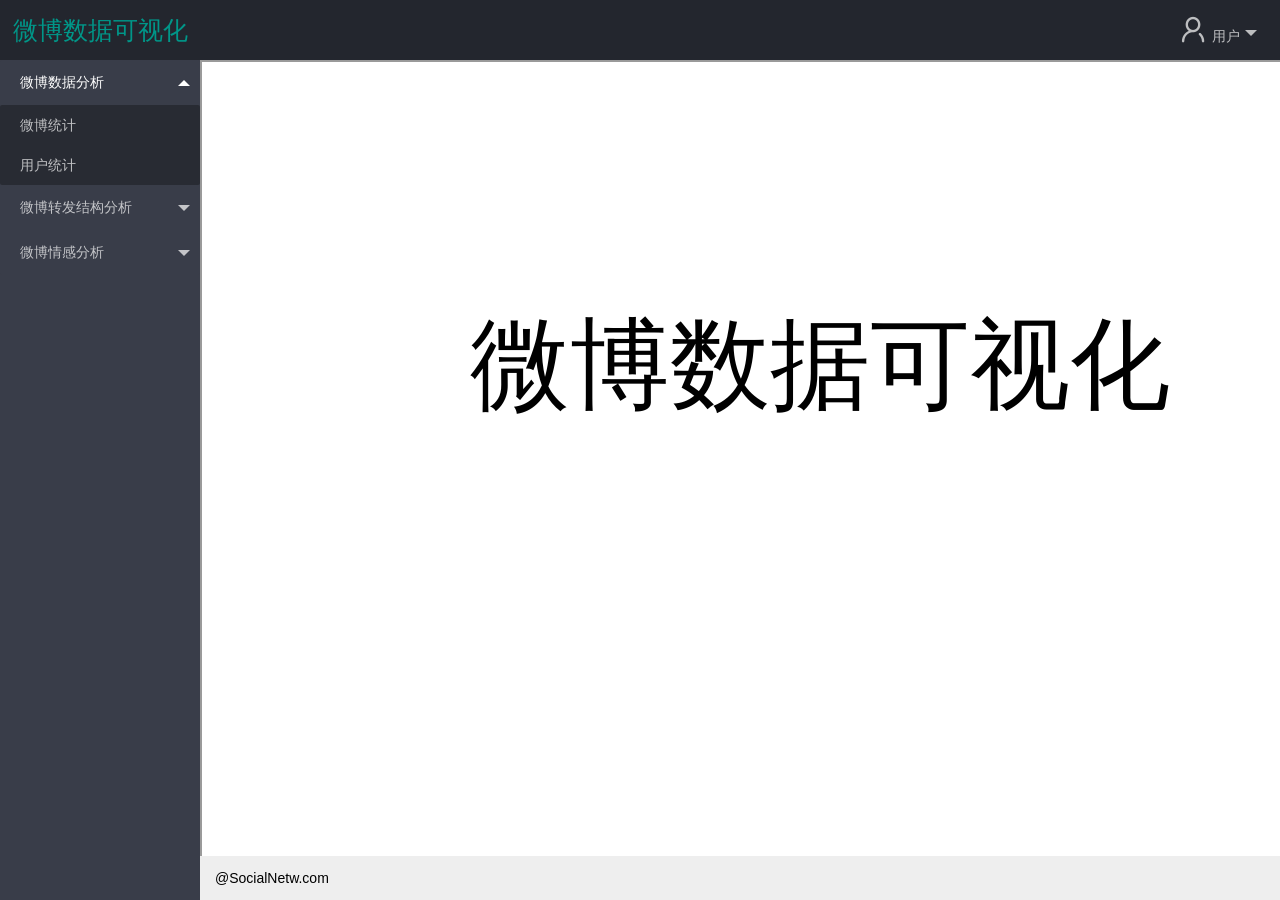
<file: templates/index.html>
<!DOCTYPE html>
<html>
	<head>
	  <meta charset="utf-8">
	  <meta name="viewport" content="width=device-width, initial-scale=1, maximum-scale=1">
	  <title>微博数据可视化平台</title>
	  <link rel="stylesheet" href="../static/layui/css/layui.css">
	</head>
	<body class="layui-layout-body">
		<div class="layui-layout layui-layout-admin">
		  <div class="layui-header">
		    <div class="layui-logo"  style="font-size: 25px;line-height: 60px;">
		    	微博数据可视化
		    </div>
		    <!-- 头部区域（可配合layui已有的水平导航） -->
		    <ul class="layui-nav layui-layout-right">
		      <li class="layui-nav-item">
		        <a href="javascript:;">
		          <i class="layui-icon layui-icon-username" style="font-size: 30px;"></i>  用户
		        </a>
		        <dl class="layui-nav-child">
		          <dd><a href="">基本资料</a></dd>
		          <dd><a href="">退出</a></dd>
		        </dl>
		      </li>
		    </ul>
		  </div>

		  <div class="layui-side layui-bg-black">
		    <div class="layui-side-scroll">
		      <!-- 左侧导航区域（可配合layui已有的垂直导航） -->
		      <ul class="layui-nav layui-nav-tree"  lay-filter="test">
		        <li class="layui-nav-item layui-nav-itemed">
		          <a class="" href="javascript:;">微博数据分析</a>
		          <dl class="layui-nav-child">
		            <dd><a onclick="skipto('wbstatistic')" style="cursor:pointer">微博统计</a></dd>
                      <dd><a onclick="skipto('urstatistic')" style="cursor:pointer">用户统计</a></dd>
				  </dl>
		        </li>
		        <li class="layui-nav-item">
		          <a href="javascript:;">微博转发结构分析</a>
		          <dl class="layui-nav-child">
		            <dd><a onclick="skipto('rpstructure')" style="cursor:pointer">转发结构分析</a></dd>
				  </dl>
		        </li>
		        <li class="layui-nav-item">
		          <a href="javascript:;">微博情感分析</a>
					<dl class="layui-nav-child" style="font-size: 19px;">
		             <dd><a  onclick="skipto('single_sentiment')" style="cursor:pointer">单条情感分析</a></dd>
					 <dd><a  onclick="skipto('singlewb_sentiment')" style="cursor:pointer">单条微博情感分析</a></dd>
						<a href="javascript:;">数据情感分析</a>
						<dl class="layui-nav-child" style="font-size: 15px;">
					  		<dd><a onclick="skipto('weibo_sentiment_analysis')" style="cursor:pointer" href="javascript:;">整体分析</a></dd>
							<dd><a onclick="skipto('sentiment_detail')" style="cursor:pointer" href="javascript:;">详细分析</a></dd>
				  		</dl>
					</dl>
		        </li>
		      </ul>
		    </div>
		  </div>

		  <div class="layui-body" style=" overflow: hidden;">
		    <!-- 内容主体区域 -->
		    	<div id="init_title" style="position:absolute;left:25%;top:30%;font-size: 100px;">微博数据可视化</div>
		    	<iframe id="iframe_id" src="" style=" width: 100%; height:100%;"></iframe>
		  </div>

		  <div class="layui-footer">
		    <!-- 底部固定区域 -->
		    @SocialNetw.com
		  </div>
		</div>
		<script src="../static/layui/layui.js"></script>
		<script>
		//JavaScript代码区域
		layui.use(['element'], function(){
		  var element = layui.element;

		});
		function skipto(target){
			var ifr = document.getElementById('iframe_id');
			if(document.getElementById('init_title')){
				var inf = document.getElementById('init_title');
				inf.remove();
			}
			ifr.src = 'http://127.0.0.1:5000/' + target;
		}

		</script>
	</body>
</html>
</file>
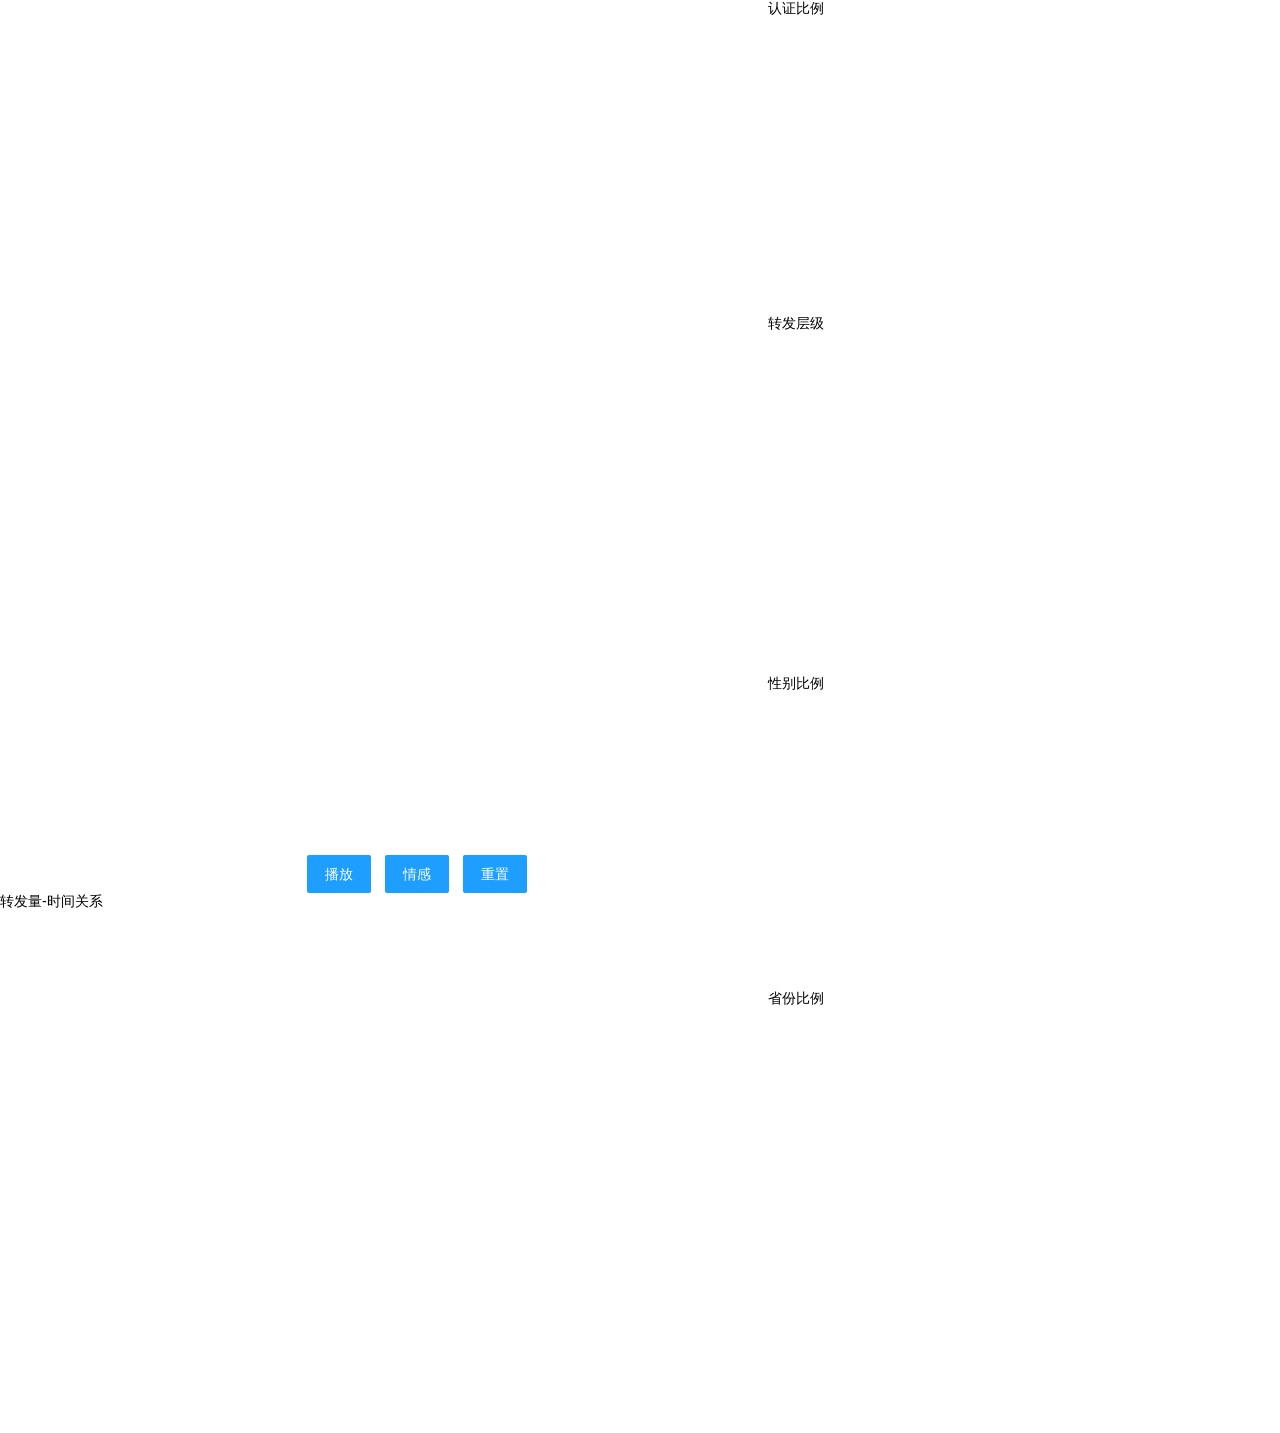
<file: templates/rpstructure.html>
<!DOCTYPE html>
<html style="height: 100%">
    <head>
        <meta charset="utf-8">
        <link rel="stylesheet" href="../static/layui/css/layui.css">
    </head>
    <style type="text/css">
        #inputId{
            position: absolute;
            left: 25%;
            top: 5%;
            transform: translate(-25%,-5%);
            font-family: Microsoft YaHei;
            font-size:18px;
            font-weight:bold;
        }
    </style>
    <body style="height: 100%; margin: 0">
        <div id="leftPart" style="height: 100%;width:60%;float:left;">
            <div id="forwardRelationship" style="width: 100%; height: 95%;clear:both;">
                <!--<div id="inputId">微博ID
                    <input><button style="margin:4px;font-weight:normal;">查看</button>
                </div>-->
            </div>
		    <div style="margin-left: 40%;">
		      <button a onclick="play()";type="button" class="layui-btn layui-btn-normal">播放</button>
		      <button id='senti'; a onclick="switch_cat()";type="button" class="layui-btn layui-btn-normal">情感</button>
		      <button a onclick="resetgraph()";type="button" class="layui-btn layui-btn-normal">重置</button>
		    </div>
            <div id="forwardingAmountTime" style="width: 100%; height: 60%; clear:both;">转发量-时间关系</div>
        </div>
        <div id="rightPart" style="height: 100%;width:40%;float:left;">
            <div id="certificationRation" style="width: 100%; height: 35%;clear:both;">认证比例</div>
            <div id="forwardingLevel"     style="width: 100%; height: 40%;clear:both;">转发层级</div>
            <div id="sexRatio"            style="width: 100%; height: 35%;clear:both;">性别比例</div>
            <div id="provinceRatio"       style="width: 100%; height: 45%;clear:both;">省份比例</div>
        </div>
        <script type="text/javascript" src="/static/js/echarts.js"></script>
        <script type="text/javascript" src="/static/js/china.js"></script>
        <script type="text/javascript">

            var data = {{ data_json | tojson}};   //接收来自后端的数据
            data = JSON.parse(data);              //将数据解析为json格式
            var time = data.time;                 //转发量-时间
            var time_repost = time.time_repost;
            var verified = data.verified;         //认证
            var verified_rate = verified.verified_rate;
            var level = data.level;               //转发层级
            var level_dic = level.level_dic;
            var level_rate = level.level_rate;
            var gender = data.gender;             //性别比例
            var gender_rate = gender.gender_rate;

			var df_category = data.category;      //节点默认类别
            var st_category = data.st_category;   //节点的情感类别
            var st_categories = [
            	{
                    name: '消极',
                    itemStyle: {
                        color: "rgba(255, 17, 0, 1)",
                        opacity: 0.9, //不透明度
                    }
                },
                {
                    name: '积极',
                    itemStyle: {
                        color: "rgba(0, 255, 38, 1)",
                        opacity: 0.9, //不透明度
                    }
                },
                {
                    name: '中性',
                    itemStyle: {
                        color: '#2f4554',
                        opacity: 0.9, //不透明度
                    }
                },
            ];
			var num_category = data.num_category; //节点类别个数
			var categories = [];				  //默认类别
            var colors = ["rgba(0, 157, 255, 1)","rgba(0, 64, 255, 1)","rgba(119, 0, 255, 1)",
                          "rgba(77, 255, 0, 1)","rgba(0, 255, 255, 1)"];
            for(var i=0; i<num_category; i++){
                col_i = i;
                if(i > colors.length){
                    col_i = colors.length-1;
                };
                categories[i] = {
                    name: '类别'+col_i,
                    itemStyle: {
                        color: colors[col_i],
                        opacity: 0.9, //不透明度
                    }
                };
            }
            
            var dom = document.getElementById("forwardRelationship");
            var myChart = echarts.init(dom);
            var graph = data.graph_data;          //获取后端返回的图数据
            graph = init_graph(graph);  		  //初始化图数据
            var option = init_option(graph);	  //初始化属性
            myChart.setOption(option);			  //执行该语句就可以根据option的设置展示图
            var interval_no = setInterval(function(){},1500);
            

            //函数区域
            function init_graph(graph){
                //给节点的属性进行操作
                graph.nodes.forEach(function (node) {
                    node.itemStyle = {opacity: 1};
                    //node.symbolSize = 20;
                    node.draggable = true;
                    node.label = {
			            show: node.symbolSize > 20
			        };
			        var node_id = node.id;
			        node.category = data.category[node_id];
                });
                return graph;
            };

            function init_option(graph){
                //设置要生成的图的相关属性
                var option = {
                    title: {
                        text: '',
                        subtext: '',
                        top: 'top',
                        left: 'left'
                    },
                    tooltip: {
				        trigger: 'item',
				        formatter: "用户 : {b}<br/>内容 : {c}",
				        position: 'inside'
				    },
                    legend: [{
                        // selectedMode: 'single',
                        data: categories.map(function (a) {
                            return a.name;
                        })
                    }],
                    animationDuration: 1500,
                    animationEasingUpdate: 'quinticInOut',
                    series: [
                        {
                            //name: 'Les Miserables',
                            type: 'graph',
                            layout: 'none',
                            //下面三项分别设置节点数据，边数据，种类数据
                            data: graph.nodes,
                            links: graph.links,
                            categories: categories,
                            roam: true,
                            animation: false,
                            focusNodeAdjacency: true,
                            itemStyle: {
                                normal: {
                                    borderColor: '#fff',
                                    borderWidth: 0,
                                    shadowBlur: 10,
                                    shadowColor: 'rgba(0, 0, 0, 0.3)'
                                }
                            },
                            label: {
                                show: false,
                                position: 'bottom',
                                formatter: '{b}'
                            },
                            lineStyle: {
                                color: 'rgba(0, 70, 255, 0.5)',
                                //color: "rgba(0, 187, 255, 0.5)",
                                curveness: 0.01
                            },
                            emphasis: {
                                lineStyle: {
                                    width: 10
                                },
                            },
                            force: {
                                repulsion: 270
                            }
                        }
                    ]
                };
                return option;
            };
            
            //微博转发结构动态展示
            function play(){
            	clearInterval(interval_no);
	            graph.nodes.forEach(function (node) {
	                node.itemStyle.opacity = 0.1;  //初始时刻将所有节点的不透明度设为0.5
	            });
	            graph.nodes[0].itemStyle.opacity = 1; //源微博节点不透明度设为1
	            myChart.setOption({
	                series:[{
	                       data:graph.nodes,
	                       links:graph.links
	                   }]
	            });
	            var rp_records = data.rp_records;     //不同时间段内的微博转发记录
	            var rec_index = 0;					  //当前记录下标
	            var rp_num = data.node_num - 1;		  //转发量
	            var cur_num = 0;
	            interval_no = setInterval(function(){
	                var time = rp_records[rec_index].time;               // 当前时间
	                var post_indexs = rp_records[rec_index].post_indexs; // 当前时间段内转发微博的编号
	                post_indexs.forEach(function(node_index){
	                    graph.nodes[node_index].itemStyle.opacity = 1;   // 将当前时间段内的转发微博的不透明度设为1
	                    graph.nodes[node_index].symbolSize+=10;
	                });
	                cur_num += post_indexs.length;
	                myChart.setOption({
	                    title:{
	                            text : time+'的转发微博    '+'转发量：'+cur_num+'/'+rp_num
	                    },
	                    series:[{
	                           data:graph.nodes,
	                           links:graph.links
	                    }]
	                });
	                //节点大小还原
	                post_indexs.forEach(function(node_index){
	                    graph.nodes[node_index].symbolSize-=10;
	                });
	                rec_index+=1;
	                if(rec_index == rp_records.length){   //到达最后一个时间片，退出循环
	                    myChart.setOption({
	                        title:{
	                            text : '展示完毕！'
	                        },
	                        series:[{
	                               data:graph.nodes,
	                               links:graph.links
	                        }]
	                    });
	                    clearInterval(interval_no);
	                };
	            }, 1500);
            }

			//重置
			function resetgraph(){
				clearInterval(interval_no);
				graph = init_graph(graph);  		  
	            option = init_option(graph,num_category);	
	            myChart.setOption(option);
	            var bt = document.getElementById('senti');
	            bt.textContent = '情感';
			}
			
			//节点类别切换
			function switch_cat(){
				var bt = document.getElementById('senti');
				if(bt.textContent=='情感'){
					graph.nodes.forEach(function (node) {
		                var node_id = node.id;
		                node.category = data.st_category[node_id];
		            });
					myChart.setOption({
						legend: [{
	                        data: st_categories.map(function (a) {
	                            return a.name;
	                        })
	                    }],
						series: [{
							data: graph.nodes,
	                        categories: st_categories
	                    }]
					});
					bt.textContent = '默认';
				}
				else{
					graph.nodes.forEach(function (node) {
		                var node_id = node.id;
		                node.category = data.category[node_id];
		            });
					myChart.setOption({
						legend: [{
	                        data: categories.map(function (a) {
	                            return a.name;
	                        })
	                    }],
						series: [{
							data: graph.nodes,
	                        categories: categories
	                    }]
					});
					bt.textContent = '情感';
				}
				
			}
			
			
			
            <!--转发量-时间-->
            var forwardingAmountTimeDom = document.getElementById("forwardingAmountTime");
            var forwardingAmountTimeChart = echarts.init(forwardingAmountTimeDom);
            forwardingAmountTimeOption = {
                title : {
                    text: '转发量-时间',
                    //subtext: '纯属虚构',
                    left: 'left'
                },
                xAxis: {
                    type: 'category',
                    boundaryGap: false,
                    name: '时间/天',
                    data: Object.keys(time_repost),
                },
                yAxis: {
                    type: 'value' ,
                    name: '转发量/条',
                    nameTextStyle: {
                        lineHeight: 12 ,
                        padding: [1,2,1,2] ,
                    }
                },
                series: [{
                    data: Object.keys(time_repost).map(function (key) {
                        return (time_repost[key]).toFixed(0);
                    }),
                    type: 'line',
                    areaStyle: {},
                    itemStyle: {
                        normal: {
                            color: '#5E9DD6',
                        }
                    }
                }]
            };
            forwardingAmountTimeChart.setOption(forwardingAmountTimeOption)   //根据option里的内容展示图表

            <!--认证比例-->
            var certificationRatioDom = document.getElementById("certificationRation");
            var certificationRatioChart = echarts.init(certificationRatioDom);
            certificationOption = {
                title : {
                    text: '认证比例',
                    left: 'left'
                },
                label:{
                    normal:{
                        show: true,
                        textStyle:{color:'#000',fontSize:"18"},
                        position: 'top'
                    },
                },
                tooltip: {
                    trigger: 'axis',
                    axisPointer: {
                        type: 'shadow'
                    }
                },
                xAxis: {
                    type: 'value',
                    axisLabel: {
                        textStyle: {
                            color: '#000',
                            fontSize:'14'
                        },
                        formatter:function(val){
                            var newval =val/10000;
                            return val+ "%";
                        },
                    }
                },
                yAxis: {
                    type: 'category',
                    nameLocation:"left",
                    axisTick:false,
                    data:  ["非认证","认证"].reverse(),
                    splitLine: {
                        show: false
                    },
                    axisLabel: {
                        interval: 0,
                        rotate: 20
                    },
                },
                series: [{
                    name: '占比',
                    type: 'bar',
                    data: Object.keys(verified_rate).map(function (key) {
                        return (verified_rate[key]*100).toFixed(0);
                    }),
                    barWidth: 20,
                    label: {
                        normal: {
                            show: true,
                            position: 'right',
                            offset: [5, -2],
                            textStyle: {
                                color: '#000',
                                fontSize: 14
                            },
                            formatter:function({data}){
                                return data+ "%";
                            },
                        }
                    },
                    itemStyle: {
                        normal: {
                            color:  '#5E9DD6',
                        }
                    }
                }]
            };
            certificationRatioChart.setOption(certificationOption)   //根据option里的内容展示图表

            <!--转发层级-->
            var forwardingLevelDom = document.getElementById("forwardingLevel");
            var forwardingLevelChart = echarts.init(forwardingLevelDom);
            forwardingLevelOption = {
                title : {
                    text: '转发层级',
                    left: 'left'
                },
                label:{
                    normal:{
                        show: true,
                        textStyle:{color:'#000',fontSize:"18"},
                        position: 'top'
                    },
                },
                tooltip: {
                    trigger: 'axis',
                    axisPointer: {
                        type: 'shadow'
                    }
                },
                xAxis: {
                    type: 'value',
                    axisLabel: {
                        textStyle: {
                            color: '#000',
                            fontSize:'14'
                        },
                         formatter:function(val){
                            var newval =val/10000;
                            return val+ "%";
                         },
                    }
                },
                yAxis: {
                    type: 'category',
                    nameLocation:"left",
                    axisTick:false,
                    data: Object.keys(level_rate),
                    splitLine: {
                        show: false
                    },
                    axisLabel: {
                        interval: 0,
                        rotate: 20
                    },
                },
                series: [{
                    name: '占比',
                    type: 'bar',
                    data: Object.keys(level_rate).map(function (key) {
                       return (level_rate[key]*100).toFixed(0);
                    }),
                    barWidth: 20,
                    // barGap: 10,
                    // smooth: true,
                    label: {
                        normal: {
                            show: true,
                            position: 'right',
                            offset: [5, -2],
                            textStyle: {
                                color: '#000',
                                fontSize: 14
                            },
                            formatter:function({data}){
                                return data+ "%";
                            },
                        }
                    },
                    itemStyle: {
                        normal: {
                            color: '#5E9DD6'
                        }
                    }
                }]

            };
            forwardingLevelChart.setOption(forwardingLevelOption)   //根据option里的内容展示图表

            <!--性别比例-->
            var sexRatioDom = document.getElementById("sexRatio");
            var sexRatioChart = echarts.init(sexRatioDom);
            sexRatioOption = {
                title : {
                    text: '性别比例',
                    //subtext: '纯属虚构',
                    left: 'left'
                },
                label:{
                    normal:{
                        show: true,
                        textStyle:{color:'#000',fontSize:"18"},
                        position: 'top'
                    },
                },
                tooltip: {
                    trigger: 'axis',
                    axisPointer: {
                        type: 'shadow'
                    }
                },
                xAxis: {
                    type: 'value',
                    show: true,
                    axisLabel: {
                        textStyle: {
                            color: '#000',
                            fontSize:'14'
                        },
                         formatter:function(val){
                            var newval =val/10000;
                            return val+ "%";
                         },
                    }
                },
                yAxis: {
                    type: 'category',
                    nameLocation:"left",
                    axisTick:false,
                    data:  ["男","女"].reverse(),
                    splitLine: {
                        show: false
                    },
                    axisLabel: {
                        interval: 0,
                        rotate: 20
                    },
                },
                series: [{
                    name: '占比',
                    type: 'bar',
                    data: Object.keys(gender_rate).map(function (key) {
                        return (gender_rate[key]*100).toFixed(0);
                    }),
                    barWidth: 20,
                    label: {
                        normal: {
                            show: true,
                            position: 'right',
                            offset: [5, -2],
                            textStyle: {
                                color: '#000',
                                fontSize: 14
                            },
                            formatter:function({data}){
                                return data+ "%";
                            },
                        }
                    },
                    itemStyle: {
                        normal: {
                            color: '#5E9DD6'
                        }
                    }
                }]

            };
            sexRatioChart.setOption(sexRatioOption)   //根据option里的内容展示图表

            <!--地图-->
            var provinceRatioDom = document.getElementById("provinceRatio");   //获取要加入内容的容器
            var provinceRatioChart = echarts.init(provinceRatioDom);
            provinceRatioOption = {
                title : {
                    text: '省份比例',
                    //subtext: '纯属虚构',
                    left: 'left'
                },
                tooltip : {
                    trigger: 'item'
                },

                visualMap: {
                    min: 0,
                    max: 100,
                    left: 'left',
                    top: 'bottom',
                    text:['高','低'],           // 文本，默认为数值文本
                    calculable : true,
                    itemWidth: 10,
                    itemHeight:100
                },
                /*toolbox: {
                    show: true,
                    orient : 'vertical',
                    left: 'right',
                    top: 'center',
                    feature : {
                        mark : {show: true},
                        dataView : {show: true, readOnly: false},
                        restore : {show: true},
                        saveAsImage : {show: true}
                    }
                },*/
                series : [{
                    name: '占比',
                    type: 'map',
                    mapType: 'china',
                    roam: false,
                    label: {
                        normal: {
                            show: false
                        },
                        emphasis: {
                            show: true
                        },
                    },
                    itemStyle: {
                        areaColor: 'rgb(128, 128, 128)',
                        color: 'rgb(128, 128, 128)',
                    },
                    data:[
                        {name: '北京',value: Math.round(Math.random()*100)},
                        {name: '天津',value: Math.round(Math.random()*100)},
                        {name: '上海',value: Math.round(Math.random()*100)},
                        {name: '重庆',value: Math.round(Math.random()*100)},
                        {name: '河北',value: Math.round(Math.random()*100)},
                        {name: '河南',value: Math.round(Math.random()*100)},
                        {name: '云南',value: Math.round(Math.random()*100)},
                        {name: '辽宁',value: Math.round(Math.random()*100)},
                        {name: '黑龙江',value: Math.round(Math.random()*100)},
                        {name: '湖南',value: Math.round(Math.random()*100)},
                        {name: '安徽',value: Math.round(Math.random()*100)},
                        {name: '山东',value: Math.round(Math.random()*100)},
                        {name: '新疆',value: Math.round(Math.random()*100)},
                        {name: '江苏',value: Math.round(Math.random()*100)},
                        {name: '浙江',value: Math.round(Math.random()*100)},
                        {name: '江西',value: Math.round(Math.random()*100)},
                        {name: '湖北',value: Math.round(Math.random()*100)},
                        {name: '广西',value: Math.round(Math.random()*100)},
                        {name: '甘肃',value: Math.round(Math.random()*100)},
                        {name: '山西',value: Math.round(Math.random()*100)},
                        {name: '内蒙古',value: Math.round(Math.random()*100)},
                        {name: '陕西',value: Math.round(Math.random()*100)},
                        {name: '吉林',value: Math.round(Math.random()*100)},
                        {name: '福建',value: Math.round(Math.random()*100)},
                        {name: '贵州',value: Math.round(Math.random()*100)},
                        {name: '广东',value: Math.round(Math.random()*100)},
                        {name: '青海',value: Math.round(Math.random()*100)},
                        {name: '西藏',value: Math.round(Math.random()*100)},
                        {name: '四川',value: Math.round(Math.random()*100)},
                        {name: '宁夏',value: Math.round(Math.random()*100)},
                        {name: '海南',value: Math.round(Math.random()*100)},
                        {name: '台湾',value: Math.round(Math.random()*100)},
                        {name: '香港',value: Math.round(Math.random()*100)},
                        {name: '澳门',value: Math.round(Math.random()*100)}
                    ]
                }]
            };
            provinceRatioChart.setOption(provinceRatioOption)   //根据option里的内容展示图表

        </script>
    </body>
</html>
</file>
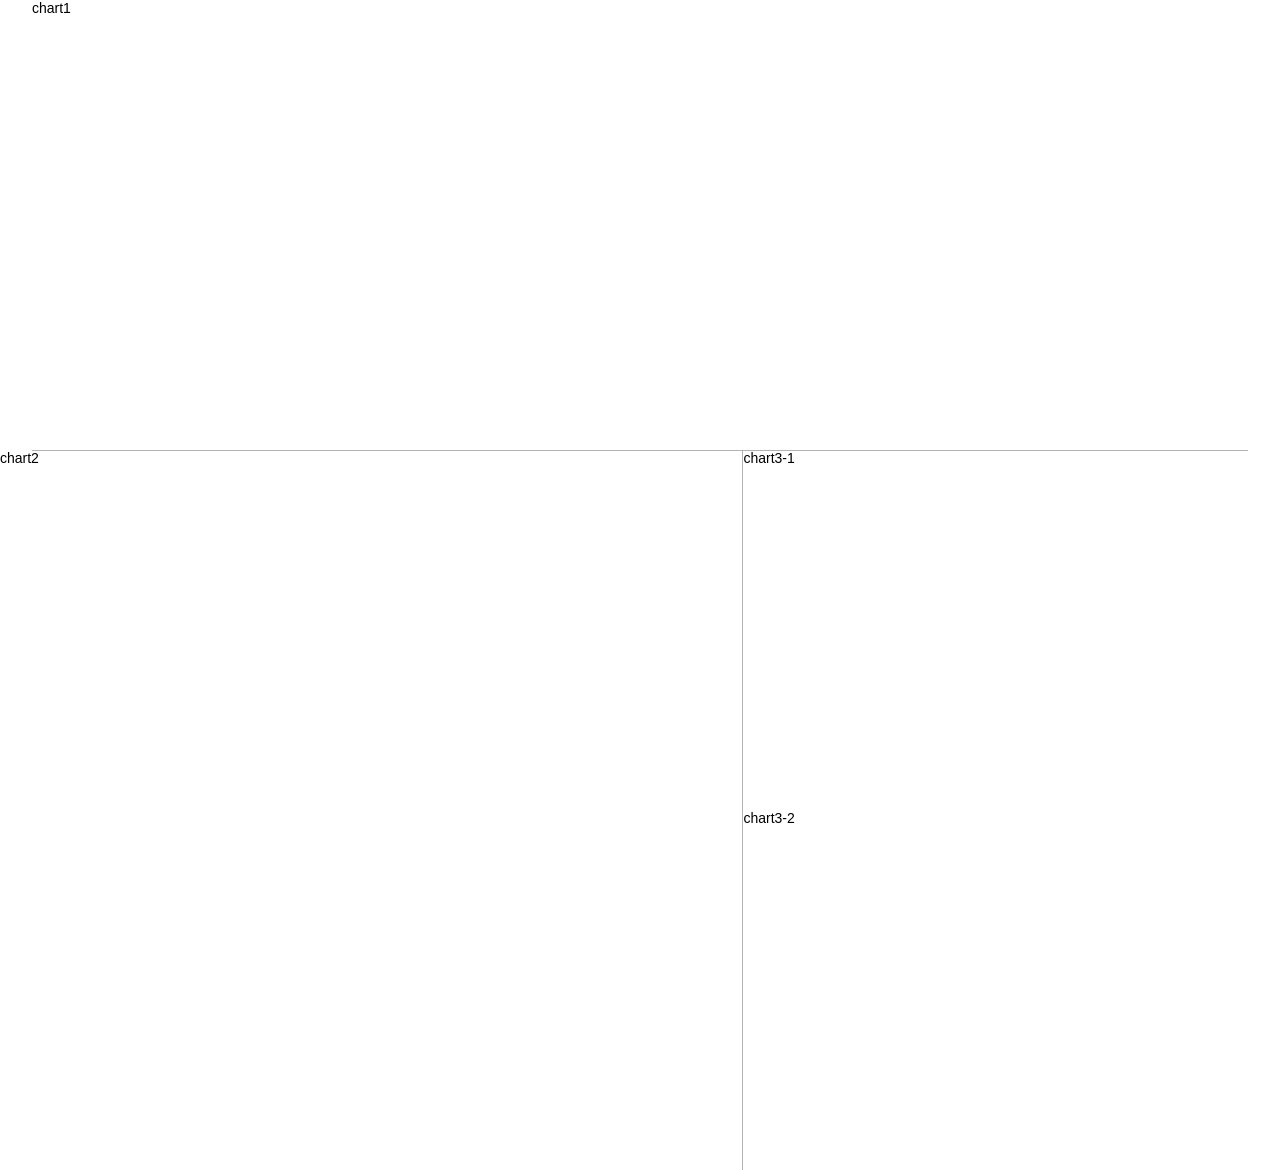
<file: templates/urstatistic.html>
<!DOCTYPE html>
<html style="height: 100%">
<head>
    <meta charset="utf-8">
    <link rel="stylesheet" href="../static/layui/css/layui.css">
</head>
<body style="height: 100%; margin: 0">
<div id="container1" style="height: 50%;position: relative">
	<div id="chart1" style="width: 95%; height: 100%;position: absolute;left:2.5%;border-bottom: 1px solid #b2b2b2;">chart1</div>
</div>
<div id="container2" style="height: 50% ;">
	<div id="chart2" style="width: 58%; height: 160%; float: left;border-right: 1px solid #b2b2b2">chart2</div>
	<div id="chart3" style="width: 40%; height: 100%; float: left;">
		<div id="chart3-1" style="width: 100%; height: 80%; ">chart3-1</div>
		<div id="chart3-2" style="width: 100%; height: 80%; ">chart3-2</div>
	</div>
</div>
<script type="text/javascript" src="/static/js/echarts.js"></script>
<script type="text/javascript" src="/static/js/china.js"></script>
<script type="text/javascript">

	var data = {{ data_json | tojson}};   //接收来自后端的数据
	data = JSON.parse(data);              //将数据解析为json格式
    var source = data.source;
	var verified = data.verified;		  //认证比例
	var verified_rate = verified.verified_rate;
	var gender = data.gender;             //性别比例
	var gender_rate = gender.gender_rate;
	var followers_dic = data.followers_dic;//粉丝数分布
	var follow_dic = data.follow_dic;//关注数分布
	var statuses_dic = data.statuses_dic;//微博数分布
	var province_list = data.province_list;//微博数分布

	<!--粉丝数关注数微博数分布-->
	var usercountDom = document.getElementById("chart1");
	var usercountChart = echarts.init(usercountDom);
	usercountoption = {
    title: [{
        text: '用户关注量粉丝量微博数量分布',
		left: '5.8%'
    }, {
        subtext: '用户粉丝量',
        left: '16.67%',
        top: '75%',
        textAlign: 'center'
    }, {
        subtext: '用户关注量',
        left: '50%',
        top: '75%',
        textAlign: 'center'
    }, {
        subtext: '用户微博数量',
        left: '83.33%',
        top: '75%',
        textAlign: 'center'
    }],
    series: [{
        type: 'pie',
        radius: '40%',
        center: ['16.67%', '50%'],
       data: Object.keys(followers_dic).map(function (key)
	   {
   			return {
      			name: key,
      			value: followers_dic[key]
   				}
		}),
        animation: false,
        label: {
            position: 'outer',
            alignTo: 'none',
            bleedMargin: 5
        },
        left: 0,
        right: '66.6667%',
        top: 0,
        bottom: 0
    }, {
        type: 'pie',
        radius: '40%',
        center: ['50%', '50%'],
        data: Object.keys(follow_dic).map(function (key)
		{
        	return {
      				name: key,
      				value: follow_dic[key]
   					}
		}),
        animation: false,
        label: {
            position: 'outer',
            alignTo: 'labelLine',
            bleedMargin: 5
        },
        left: '33.3333%',
        right: '33.3333%',
        top: 0,
        bottom: 0
    }, {
        type: 'pie',
        radius: '40%',
        center: ['83.33%', '50%'],
        data: Object.keys(statuses_dic).map(function (key)
		{
   			return {
      			name: key,
				value: statuses_dic[key]
   					}
		}),
        animation: false,
        label: {
            position: 'outer',
            alignTo: 'edge',
            margin: 20
        },
        left: '66.6667%',
        right: 0,
        top: 0,
        bottom: 0
    }]
};
	usercountChart.setOption(usercountoption)   //根据option里的内容展示图表

	<!--地图-->
	var provinceRatioDom = document.getElementById("chart2");   //获取要加入内容的容器
	var provinceRatioChart = echarts.init(provinceRatioDom);
	var provinceRatioOption = {
		title: [{
        text: '用户地区分布',
		left: '10%',
			top:'2.5%'
    	}, ],
    tooltip: {
        show: true,
        formatter: function(params) {
            return params.name + '：' + params.value
        },
    },
    visualMap: {
        type: 'piecewise',
        pieces: [{
                min: 5000,
                color: '#73240D'
            },
            {
                min: 3000,
                max: 5000,
                color: '#BB0000'
            },
            {
                min: 2000,
                max: 3000,
                color: '#BD430A'
            },
            {
                min: 1000,
                max: 2000,
                color: '#E08150'
            },
            {
                min: 500,
                max: 1000,
                color: '#E9B090'
            },
			{
                max: 1000,
                color: '#F2DDD2'
            }
        ],
        orient: 'vertical',
        itemSymbol: 'circle',
        itemWidth: 20,
        itemHeight: 20,
        showLabel: true,
        seriesIndex: [0],
        textStyle: {
            color: '#7B93A7'
        },
        bottom: '10%',
        left: "5%",
    },
    grid: {
        right: '5%',
        top: '20%',
        bottom: '10%',
        width: '20%'
    },
    xAxis: {
        min: 0,
        max: 4000,
        show: false
    },
    yAxis: {
        inverse: true,
        offset: '2',
        'type': 'category',
        axisTick: {
            show: false,
        },
        axisLabel: {
            textStyle: {
                fontSize: 14,
                color: '#000000',
            },
            interval: 0
        },
        axisLine: {
            show: false
        },
        splitLine: {
            show: false
        },
    },
    geo: {
        map: 'china',
        right: '5%',
        left: '20%',
        label: {
            emphasis: {
                show: false,
            }
        },
        itemStyle: {
            emphasis: {
                areaColor: '#4682B4'
            }
        }
    },
    series: [{
            name: 'mapSer',
            type: 'map',
            map: 'china',
            roam: false,
            geoIndex: 0,
            label: {
                show: false,
            },
            data: [
                        {name: '北京',value:province_list['北京']},
                        {name: '天津',value:province_list['天津']},
                        {name: '上海',value:province_list['上海']},
                        {name: '重庆',value:province_list['重庆']},
                        {name: '河北',value:province_list['河北']},
                        {name: '河南',value:province_list['河南']},
                        {name: '云南',value:province_list['云南']},
                        {name: '辽宁',value:province_list['辽宁']},
                        {name: '黑龙江',value:province_list['黑龙江']},
                        {name: '湖南',value:province_list['湖南']},
                        {name: '安徽',value:province_list['安徽']},
                        {name: '山东',value:province_list['山东']},
                        {name: '新疆',value:province_list['新疆']},
                        {name: '江苏',value:province_list['江苏']},
                        {name: '浙江',value:province_list['浙江']},
                        {name: '江西',value:province_list['江西']},
                        {name: '湖北',value:province_list['湖北']},
                        {name: '广西',value:province_list['广西']},
                        {name: '甘肃',value:province_list['甘肃']},
                        {name: '山西',value:province_list['山西']},
                        {name: '内蒙古',value:province_list['内蒙古']},
                        {name: '陕西',value:province_list['陕西']},
                        {name: '吉林',value:province_list['吉林']},
                        {name: '福建',value:province_list['福建']},
                        {name: '贵州',value:province_list['贵州']},
                        {name: '广东',value:province_list['广东']},
                        {name: '青海',value:province_list['青海']},
                        {name: '西藏',value:province_list['西藏']},
                        {name: '四川',value:province_list['四川']},
                        {name: '宁夏',value:province_list['宁夏']},
                        {name: '海南',value:province_list['海南']},
                        {name: '台湾',value:province_list['台湾']},
                        {name: '香港',value:province_list['香港']},
                        {name: '澳门',value:province_list['澳门']}
                    ]
        }
    ]
};
	provinceRatioChart.setOption(provinceRatioOption)   //根据option里的内容展示图表

	<!--性别比例-->
	var sexRatioDom = document.getElementById("chart3-1");
	var sexRatioChart = echarts.init(sexRatioDom);
	sexRatioOption = {
                title : {
                    text: '性别比例',
                    //subtext: '纯属虚构',
                    left: '10%',
					top:'5%'

                },
				grid: {
					left:'20%'
				},
                label:{
                    normal:{
                        show: true,
                        textStyle:{color:'#000',fontSize:"18"},
                        position: 'top'
                    },
                },
                tooltip: {
                    trigger: 'axis',
                    axisPointer: {
                        type: 'shadow'
                    }
                },
                xAxis: {
                    type: 'value',
                    show: true,
                    axisLabel: {
                        textStyle: {
                            color: '#000',
                            fontSize:'14'
                        },
                         formatter:function(val){
                            var newval =val/10000;
                            return val+ "%";
                         },
                    }
                },
                yAxis: {
                    type: 'category',
                    nameLocation:"left",
                    axisTick:false,
                    data:  ["男","女"].reverse(),
                    splitLine: {
                        show: false
                    },
                    axisLabel: {
                        interval: 0,
                        rotate: 20
                    },
                },
                series: [{
                    name: '占比',
                    type: 'bar',
                    data: Object.keys(gender_rate).map(function (key) {
                        return (gender_rate[key]*100).toFixed(0);
                    }),
                    barWidth: 20,
                    label: {
                        normal: {
                            show: true,
                            position: 'right',
                            offset: [5, -2],
                            textStyle: {
                                color: '#000',
                                fontSize: 14
                            },
                            formatter:function({data}){
                                return data+ "%";
                            },
                        }
                    },
                    itemStyle: {
                        normal: {
							color: function(params) {
                        // build a color map as your need.
                        var colorList = [
                            {
                                colorStops: [{
                                    offset: 0,
                                    color: '#00C0FA' // 0% 处的颜色
                                }, {
                                    offset: 1,
                                    color: '#2F95FA' // 100% 处的颜色
                                }]
                            }
                        ];
                        return colorList[0];
                    },
							barBorderRadius: 5,
                        }
                    }
                }]

            };
	sexRatioChart.setOption(sexRatioOption)   //根据option里的内容展示图表

	 <!--认证比例-->
	var certificationRatioDom = document.getElementById("chart3-2");
	var certificationRatioChart = echarts.init(certificationRatioDom);
	certificationOption = {
                title : {
                    text: '认证比例',
                    left: '10%',
					top:'2.5%'
                },
				grid: {
					left:'20%'
				},
                label:{
                    normal:{
                        show: true,
                        textStyle:{color:'#000000',fontSize:"18"},
                        position: 'top'
                    },
                },
                tooltip: {
                    trigger: 'axis',
                    axisPointer: {
                        type: 'shadow'
                    }
                },
                xAxis: {
                    type: 'value',
                    axisLabel: {
                        textStyle: {
                            color: '#000',
                            fontSize:'14'
                        },
                        formatter:function(val){
                            var newval =val/10000;
                            return val+ "%";
                        },
                    }
                },
                yAxis: {
                    type: 'category',
                    nameLocation:"left",
                    axisTick:false,
                    data:  ["非认证","认证"].reverse(),
                    splitLine: {
                        show: false
                    },
                    axisLabel: {
                        interval: 0,
                        rotate: 20
                    },
                },
                series: [{
                    name: '占比',
                    type: 'bar',
                    data: Object.keys(verified_rate).map(function (key) {
                        return (verified_rate[key]*100).toFixed(0);
                    }),
                    barWidth: 20,
                    label: {
                        normal: {
                            show: true,
                            position: 'right',
                            offset: [5, -2],
                            textStyle: {
                                color: '#000',
                                fontSize: 14
                            },
                            formatter:function({data}){
                                return data+ "%";
                            },
                        }
                    },
                    itemStyle: {
                	normal: {
                    color: function(params) {
                        // build a color map as your need.
                        var colorList = [
                            {
                                colorStops: [{
                                    offset: 0,
                                    color: '#00C0FA' // 0% 处的颜色
                                }, {
                                    offset: 1,
                                    color: '#2F95FA' // 100% 处的颜色
                                }]
                            }
                        ];
                        return colorList[0];
                    },
						barBorderRadius: 5,
                }
            }
                }]

            };
	certificationRatioChart.setOption(certificationOption)   //根据option里的内容展示图表

</script>
</body>
</html>
</file>
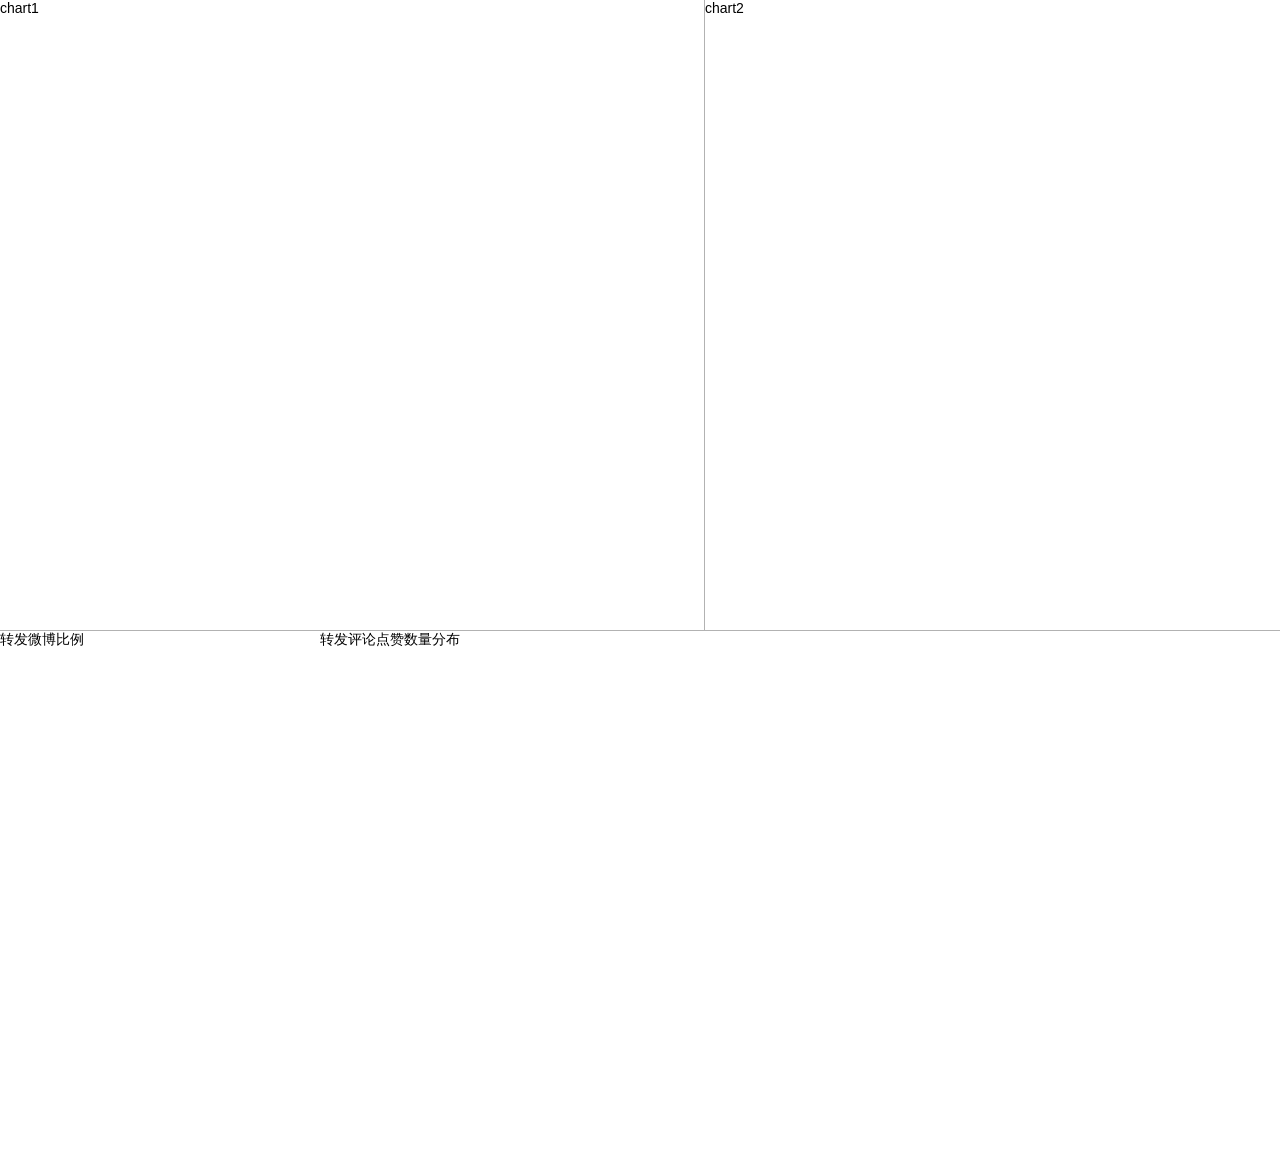
<file: templates/wbstatistic.html>
<!DOCTYPE html>
<html style="height: 100%">
<head>
    <meta charset="utf-8">
    <link rel="stylesheet" href="../static/layui/css/layui.css">
</head>
<body style="height: 100%; margin: 0">
<div id="container1" style="height: 70%; border-bottom: 1px solid #b2b2b2;">
	<div id="chart1" style="width: 55%; height: 100%; float: left;">chart1</div>
	<div id="chart2" style="width: 44%; height: 100%; float: left; border-left: 1px solid #b2b2b2;">chart2</div>
</div>

<div id="comtainer2" style="height: 60%">
	<div id="chart3" style="width: 25%; height: 100%;float: left;">转发微博比例</div>
	<div id="chart4" style="width: 75%; height: 100%;float: left;">转发评论点赞数量分布</div>

</div>
<script type="text/javascript" src="/static/js/echarts.js"></script>
<script type="text/javascript">

	var data = {{ weibo_json | tojson}};   //接收来自后端的数据
	data = JSON.parse(data);              //将数据解析为json格式
    var source = data.source;
	var src_rate = source.src_rate;
	var year_count = data.year_count;
	var repost_rate = data.repost_rate;
	var repo_dic = data.distribution.repo_dic;
	var comments_dic = data.distribution.comments_dic;
	var attitudes_dic = data.distribution.attitudes_dic;

	<!-- 微博来源 -->
	var source_dom = document.getElementById("chart1");   //获取要加入内容的容器
    var source_chart = echarts.init(source_dom);
	source_option = {
	    tooltip: {},
	    title: [{
	        text: '微博来源',
	        subtext: '总计 ' + source.num_wb,
	        left: '25%',
	        textAlign: 'center'
	    }, {
	        text: '比率',
	        left: '75%',
	        textAlign: 'center'
	    }],
	    grid: [{
	        bottom: '1%',
	        left: 20,
	        containLabel: true
	    }],
	    xAxis: [{
	        type: 'value',
	        max: source.num_wb*0.5,
	        splitLine: {
	            show: false
	        }
	    }],
	    yAxis: [{
	        type: 'category',
	        data: Object.keys(source.src_count),
	        axisLabel: {
	            interval: 0,
	            rotate: 30
	        },
	        splitLine: {
	            show: false
	        }
	    }],
	    series: [{
	        type: 'bar',
	        stack: 'chart',
	        z: 3,
	        label: {
	            normal: {
	                position: 'right',
	                show: true
	            }
	        },
	        data: Object.keys(source.src_count).map(function (key) {
	            return source.src_count[key];
	        })
	    }, {
	        type: 'bar',
	        stack: 'chart',
	        silent: true,
	        itemStyle: {
	            normal: {
	                color: '#eee'
	            }
	        },
	        data: Object.keys(source.src_count).map(function (key) {
	            return source.num_wb*0.5 - source.src_count[key];
	        })
	    }, {
	        type: 'pie',
	        radius: [0, '40%'],
	        center: ['75%', '35%'],
	        data: Object.keys(src_rate).map(function (key) {
	            return {
	                name: key.replace('.js', ''),
	                value: src_rate[key]*100
	            }
	        })
	    }]
	};
	source_chart.setOption(source_option)   //根据option里的内容展示图表

	<!-- 微博数量与时间 -->
	var time_dom = document.getElementById("chart2");
	var time_chart = echarts.init(time_dom);
	time_option = {
		title:{
			text: '微博-时间分布',
			left: '7%',
		},
		tooltip: {
			trigger: 'axis'
		},
		grid: {
        left: '3%',
        right: '4%',
        bottom: '3%',
        containLabel: true
		},
		xAxis:[{
			type:'category',
			data: Object.keys(year_count),
		}],
		yAxis:[{
			type:'value'
		}],
		series:[{
			type:'bar',
			itemStyle: {
                color: "#4682B4",
            },
			label: {
	            normal: {
	                position: 'top',
					color: "#000000",
	                show: true
	            }
	        },
			barWidth: 40,
			data: Object.keys(year_count).map(function (key) {
				return year_count[key]
			})
		}]
	};
	time_chart.setOption(time_option)

	<!-- 转发微博占比 -->
	var repostRate_dom =  document.getElementById("chart3");
	var repostRate_chart = echarts.init(repostRate_dom);
	repostRate_option = {
		title:{
			text:'转发微博占比',
			left: '50%',
			bottom: '0%',
	        textAlign: 'center'
		},
		tooltip: {
			trigger: 'item',
			formatter: '{b} : {c} ({d}%)'
		},
		series:[{
			name:'微博类型',
			type: 'pie',
	        radius: ['40', '50%'],
	        center: ['50%', '60%'],
	        data: Object.keys(repost_rate).map(function (key) {
				return {
					name: key,
					value: repost_rate[key]
				}
			})
		}]
	};
	repostRate_chart.setOption(repostRate_option)

	<!-- 转发评论点赞分布 -->
	var distribution_dom = document.getElementById("chart4");
	var distribution_chart = echarts.init(distribution_dom);
	ditribution_option = {
		title:[{
			text:'转发数量分布',
			left: '20%',
			bottom:'0%',
	        textAlign: 'center'
		},{
			text:'评论数量分布',
			left: '50%',
			bottom:'0%',
	        textAlign: 'center'
		},{
			text:'点赞数量分布',
			left: '80%',
			bottom:'0%',
	        textAlign: 'center'
		}],
		tooltip: {
			trigger: 'item',
			formatter: '{b} : {c} ({d}%)'
		},
		series:[{
			type: 'pie',
	        radius: ['30%', '50%'],
	        center: ['20%', '60%'],
	        data: Object.keys(repo_dic).map(function (key) {
				return {
					name: key,
					value: repo_dic[key]
				}
			}),
		},{
			type: 'pie',
	        radius: ['30%', '50%'],
	        center: ['50%', '60%'],
	        data: Object.keys(comments_dic).map(function (key) {
				return {
					name: key,
					value: comments_dic[key]
				}
			}),
		},{
			type: 'pie',
	        radius: ['30%', '50%'],
	        center: ['80%', '60%'],
	        data: Object.keys(attitudes_dic).map(function (key) {
				return {
					name: key,
					value: attitudes_dic[key]
				}
			}),
		}]
	};
	distribution_chart.setOption(ditribution_option)
</script>
</body>
</html>
</file>
<file: static/layui/css/layui.css>
/** layui-v2.5.5 MIT License By https://www.layui.com */
 .layui-inline,img{display:inline-block;vertical-align:middle}h1,h2,h3,h4,h5,h6{font-weight:400}.layui-edge,.layui-header,.layui-inline,.layui-main{position:relative}.layui-body,.layui-edge,.layui-elip{overflow:hidden}.layui-btn,.layui-edge,.layui-inline,img{vertical-align:middle}.layui-btn,.layui-disabled,.layui-icon,.layui-unselect{-moz-user-select:none;-webkit-user-select:none;-ms-user-select:none}.layui-elip,.layui-form-checkbox span,.layui-form-pane .layui-form-label{text-overflow:ellipsis;white-space:nowrap}.layui-breadcrumb,.layui-tree-btnGroup{visibility:hidden}blockquote,body,button,dd,div,dl,dt,form,h1,h2,h3,h4,h5,h6,input,li,ol,p,pre,td,textarea,th,ul{margin:0;padding:0;-webkit-tap-highlight-color:rgba(0,0,0,0)}a:active,a:hover{outline:0}img{border:none}li{list-style:none}table{border-collapse:collapse;border-spacing:0}h4,h5,h6{font-size:100%}button,input,optgroup,option,select,textarea{font-family:inherit;font-size:inherit;font-style:inherit;font-weight:inherit;outline:0}pre{white-space:pre-wrap;white-space:-moz-pre-wrap;white-space:-pre-wrap;white-space:-o-pre-wrap;word-wrap:break-word}body{line-height:24px;font:14px Helvetica Neue,Helvetica,PingFang SC,Tahoma,Arial,sans-serif}hr{height:1px;margin:10px 0;border:0;clear:both}a{color:#333;text-decoration:none}a:hover{color:#777}a cite{font-style:normal;*cursor:pointer}.layui-border-box,.layui-border-box *{box-sizing:border-box}.layui-box,.layui-box *{box-sizing:content-box}.layui-clear{clear:both;*zoom:1}.layui-clear:after{content:'\20';clear:both;*zoom:1;display:block;height:0}.layui-inline{*display:inline;*zoom:1}.layui-edge{display:inline-block;width:0;height:0;border-width:6px;border-style:dashed;border-color:transparent}.layui-edge-top{top:-4px;border-bottom-color:#999;border-bottom-style:solid}.layui-edge-right{border-left-color:#999;border-left-style:solid}.layui-edge-bottom{top:2px;border-top-color:#999;border-top-style:solid}.layui-edge-left{border-right-color:#999;border-right-style:solid}.layui-disabled,.layui-disabled:hover{color:#d2d2d2!important;cursor:not-allowed!important}.layui-circle{border-radius:100%}.layui-show{display:block!important}.layui-hide{display:none!important}@font-face{font-family:layui-icon;src:url(../font/iconfont.eot?v=250);src:url(../font/iconfont.eot?v=250#iefix) format('embedded-opentype'),url(../font/iconfont.woff2?v=250) format('woff2'),url(../font/iconfont.woff?v=250) format('woff'),url(../font/iconfont.ttf?v=250) format('truetype'),url(../font/iconfont.svg?v=250#layui-icon) format('svg')}.layui-icon{font-family:layui-icon!important;font-size:16px;font-style:normal;-webkit-font-smoothing:antialiased;-moz-osx-font-smoothing:grayscale}.layui-icon-reply-fill:before{content:"\e611"}.layui-icon-set-fill:before{content:"\e614"}.layui-icon-menu-fill:before{content:"\e60f"}.layui-icon-search:before{content:"\e615"}.layui-icon-share:before{content:"\e641"}.layui-icon-set-sm:before{content:"\e620"}.layui-icon-engine:before{content:"\e628"}.layui-icon-close:before{content:"\1006"}.layui-icon-close-fill:before{content:"\1007"}.layui-icon-chart-screen:before{content:"\e629"}.layui-icon-star:before{content:"\e600"}.layui-icon-circle-dot:before{content:"\e617"}.layui-icon-chat:before{content:"\e606"}.layui-icon-release:before{content:"\e609"}.layui-icon-list:before{content:"\e60a"}.layui-icon-chart:before{content:"\e62c"}.layui-icon-ok-circle:before{content:"\1005"}.layui-icon-layim-theme:before{content:"\e61b"}.layui-icon-table:before{content:"\e62d"}.layui-icon-right:before{content:"\e602"}.layui-icon-left:before{content:"\e603"}.layui-icon-cart-simple:before{content:"\e698"}.layui-icon-face-cry:before{content:"\e69c"}.layui-icon-face-smile:before{content:"\e6af"}.layui-icon-survey:before{content:"\e6b2"}.layui-icon-tree:before{content:"\e62e"}.layui-icon-upload-circle:before{content:"\e62f"}.layui-icon-add-circle:before{content:"\e61f"}.layui-icon-download-circle:before{content:"\e601"}.layui-icon-templeate-1:before{content:"\e630"}.layui-icon-util:before{content:"\e631"}.layui-icon-face-surprised:before{content:"\e664"}.layui-icon-edit:before{content:"\e642"}.layui-icon-speaker:before{content:"\e645"}.layui-icon-down:before{content:"\e61a"}.layui-icon-file:before{content:"\e621"}.layui-icon-layouts:before{content:"\e632"}.layui-icon-rate-half:before{content:"\e6c9"}.layui-icon-add-circle-fine:before{content:"\e608"}.layui-icon-prev-circle:before{content:"\e633"}.layui-icon-read:before{content:"\e705"}.layui-icon-404:before{content:"\e61c"}.layui-icon-carousel:before{content:"\e634"}.layui-icon-help:before{content:"\e607"}.layui-icon-code-circle:before{content:"\e635"}.layui-icon-water:before{content:"\e636"}.layui-icon-username:before{content:"\e66f"}.layui-icon-find-fill:before{content:"\e670"}.layui-icon-about:before{content:"\e60b"}.layui-icon-location:before{content:"\e715"}.layui-icon-up:before{content:"\e619"}.layui-icon-pause:before{content:"\e651"}.layui-icon-date:before{content:"\e637"}.layui-icon-layim-uploadfile:before{content:"\e61d"}.layui-icon-delete:before{content:"\e640"}.layui-icon-play:before{content:"\e652"}.layui-icon-top:before{content:"\e604"}.layui-icon-friends:before{content:"\e612"}.layui-icon-refresh-3:before{content:"\e9aa"}.layui-icon-ok:before{content:"\e605"}.layui-icon-layer:before{content:"\e638"}.layui-icon-face-smile-fine:before{content:"\e60c"}.layui-icon-dollar:before{content:"\e659"}.layui-icon-group:before{content:"\e613"}.layui-icon-layim-download:before{content:"\e61e"}.layui-icon-picture-fine:before{content:"\e60d"}.layui-icon-link:before{content:"\e64c"}.layui-icon-diamond:before{content:"\e735"}.layui-icon-log:before{content:"\e60e"}.layui-icon-rate-solid:before{content:"\e67a"}.layui-icon-fonts-del:before{content:"\e64f"}.layui-icon-unlink:before{content:"\e64d"}.layui-icon-fonts-clear:before{content:"\e639"}.layui-icon-triangle-r:before{content:"\e623"}.layui-icon-circle:before{content:"\e63f"}.layui-icon-radio:before{content:"\e643"}.layui-icon-align-center:before{content:"\e647"}.layui-icon-align-right:before{content:"\e648"}.layui-icon-align-left:before{content:"\e649"}.layui-icon-loading-1:before{content:"\e63e"}.layui-icon-return:before{content:"\e65c"}.layui-icon-fonts-strong:before{content:"\e62b"}.layui-icon-upload:before{content:"\e67c"}.layui-icon-dialogue:before{content:"\e63a"}.layui-icon-video:before{content:"\e6ed"}.layui-icon-headset:before{content:"\e6fc"}.layui-icon-cellphone-fine:before{content:"\e63b"}.layui-icon-add-1:before{content:"\e654"}.layui-icon-face-smile-b:before{content:"\e650"}.layui-icon-fonts-html:before{content:"\e64b"}.layui-icon-form:before{content:"\e63c"}.layui-icon-cart:before{content:"\e657"}.layui-icon-camera-fill:before{content:"\e65d"}.layui-icon-tabs:before{content:"\e62a"}.layui-icon-fonts-code:before{content:"\e64e"}.layui-icon-fire:before{content:"\e756"}.layui-icon-set:before{content:"\e716"}.layui-icon-fonts-u:before{content:"\e646"}.layui-icon-triangle-d:before{content:"\e625"}.layui-icon-tips:before{content:"\e702"}.layui-icon-picture:before{content:"\e64a"}.layui-icon-more-vertical:before{content:"\e671"}.layui-icon-flag:before{content:"\e66c"}.layui-icon-loading:before{content:"\e63d"}.layui-icon-fonts-i:before{content:"\e644"}.layui-icon-refresh-1:before{content:"\e666"}.layui-icon-rmb:before{content:"\e65e"}.layui-icon-home:before{content:"\e68e"}.layui-icon-user:before{content:"\e770"}.layui-icon-notice:before{content:"\e667"}.layui-icon-login-weibo:before{content:"\e675"}.layui-icon-voice:before{content:"\e688"}.layui-icon-upload-drag:before{content:"\e681"}.layui-icon-login-qq:before{content:"\e676"}.layui-icon-snowflake:before{content:"\e6b1"}.layui-icon-file-b:before{content:"\e655"}.layui-icon-template:before{content:"\e663"}.layui-icon-auz:before{content:"\e672"}.layui-icon-console:before{content:"\e665"}.layui-icon-app:before{content:"\e653"}.layui-icon-prev:before{content:"\e65a"}.layui-icon-website:before{content:"\e7ae"}.layui-icon-next:before{content:"\e65b"}.layui-icon-component:before{content:"\e857"}.layui-icon-more:before{content:"\e65f"}.layui-icon-login-wechat:before{content:"\e677"}.layui-icon-shrink-right:before{content:"\e668"}.layui-icon-spread-left:before{content:"\e66b"}.layui-icon-camera:before{content:"\e660"}.layui-icon-note:before{content:"\e66e"}.layui-icon-refresh:before{content:"\e669"}.layui-icon-female:before{content:"\e661"}.layui-icon-male:before{content:"\e662"}.layui-icon-password:before{content:"\e673"}.layui-icon-senior:before{content:"\e674"}.layui-icon-theme:before{content:"\e66a"}.layui-icon-tread:before{content:"\e6c5"}.layui-icon-praise:before{content:"\e6c6"}.layui-icon-star-fill:before{content:"\e658"}.layui-icon-rate:before{content:"\e67b"}.layui-icon-template-1:before{content:"\e656"}.layui-icon-vercode:before{content:"\e679"}.layui-icon-cellphone:before{content:"\e678"}.layui-icon-screen-full:before{content:"\e622"}.layui-icon-screen-restore:before{content:"\e758"}.layui-icon-cols:before{content:"\e610"}.layui-icon-export:before{content:"\e67d"}.layui-icon-print:before{content:"\e66d"}.layui-icon-slider:before{content:"\e714"}.layui-icon-addition:before{content:"\e624"}.layui-icon-subtraction:before{content:"\e67e"}.layui-icon-service:before{content:"\e626"}.layui-icon-transfer:before{content:"\e691"}.layui-main{width:1140px;margin:0 auto}.layui-header{z-index:1000;height:60px}.layui-header a:hover{transition:all .5s;-webkit-transition:all .5s}.layui-side{position:fixed;left:0;top:0;bottom:0;z-index:999;width:200px;overflow-x:hidden}.layui-side-scroll{position:relative;width:220px;height:100%;overflow-x:hidden}.layui-body{position:absolute;left:200px;right:0;top:0;bottom:0;z-index:998;width:auto;overflow-y:auto;box-sizing:border-box}.layui-layout-body{overflow:hidden}.layui-layout-admin .layui-header{background-color:#23262E}.layui-layout-admin .layui-side{top:60px;width:200px;overflow-x:hidden}.layui-layout-admin .layui-body{position:fixed;top:60px;bottom:44px}.layui-layout-admin .layui-main{width:auto;margin:0 15px}.layui-layout-admin .layui-footer{position:fixed;left:200px;right:0;bottom:0;height:44px;line-height:44px;padding:0 15px;background-color:#eee}.layui-layout-admin .layui-logo{position:absolute;left:0;top:0;width:200px;height:100%;line-height:60px;text-align:center;color:#009688;font-size:16px}.layui-layout-admin .layui-header .layui-nav{background:0 0}.layui-layout-left{position:absolute!important;left:200px;top:0}.layui-layout-right{position:absolute!important;right:0;top:0}.layui-container{position:relative;margin:0 auto;padding:0 15px;box-sizing:border-box}.layui-fluid{position:relative;margin:0 auto;padding:0 15px}.layui-row:after,.layui-row:before{content:'';display:block;clear:both}.layui-col-lg1,.layui-col-lg10,.layui-col-lg11,.layui-col-lg12,.layui-col-lg2,.layui-col-lg3,.layui-col-lg4,.layui-col-lg5,.layui-col-lg6,.layui-col-lg7,.layui-col-lg8,.layui-col-lg9,.layui-col-md1,.layui-col-md10,.layui-col-md11,.layui-col-md12,.layui-col-md2,.layui-col-md3,.layui-col-md4,.layui-col-md5,.layui-col-md6,.layui-col-md7,.layui-col-md8,.layui-col-md9,.layui-col-sm1,.layui-col-sm10,.layui-col-sm11,.layui-col-sm12,.layui-col-sm2,.layui-col-sm3,.layui-col-sm4,.layui-col-sm5,.layui-col-sm6,.layui-col-sm7,.layui-col-sm8,.layui-col-sm9,.layui-col-xs1,.layui-col-xs10,.layui-col-xs11,.layui-col-xs12,.layui-col-xs2,.layui-col-xs3,.layui-col-xs4,.layui-col-xs5,.layui-col-xs6,.layui-col-xs7,.layui-col-xs8,.layui-col-xs9{position:relative;display:block;box-sizing:border-box}.layui-col-xs1,.layui-col-xs10,.layui-col-xs11,.layui-col-xs12,.layui-col-xs2,.layui-col-xs3,.layui-col-xs4,.layui-col-xs5,.layui-col-xs6,.layui-col-xs7,.layui-col-xs8,.layui-col-xs9{float:left}.layui-col-xs1{width:8.33333333%}.layui-col-xs2{width:16.66666667%}.layui-col-xs3{width:25%}.layui-col-xs4{width:33.33333333%}.layui-col-xs5{width:41.66666667%}.layui-col-xs6{width:50%}.layui-col-xs7{width:58.33333333%}.layui-col-xs8{width:66.66666667%}.layui-col-xs9{width:75%}.layui-col-xs10{width:83.33333333%}.layui-col-xs11{width:91.66666667%}.layui-col-xs12{width:100%}.layui-col-xs-offset1{margin-left:8.33333333%}.layui-col-xs-offset2{margin-left:16.66666667%}.layui-col-xs-offset3{margin-left:25%}.layui-col-xs-offset4{margin-left:33.33333333%}.layui-col-xs-offset5{margin-left:41.66666667%}.layui-col-xs-offset6{margin-left:50%}.layui-col-xs-offset7{margin-left:58.33333333%}.layui-col-xs-offset8{margin-left:66.66666667%}.layui-col-xs-offset9{margin-left:75%}.layui-col-xs-offset10{margin-left:83.33333333%}.layui-col-xs-offset11{margin-left:91.66666667%}.layui-col-xs-offset12{margin-left:100%}@media screen and (max-width:768px){.layui-hide-xs{display:none!important}.layui-show-xs-block{display:block!important}.layui-show-xs-inline{display:inline!important}.layui-show-xs-inline-block{display:inline-block!important}}@media screen and (min-width:768px){.layui-container{width:750px}.layui-hide-sm{display:none!important}.layui-show-sm-block{display:block!important}.layui-show-sm-inline{display:inline!important}.layui-show-sm-inline-block{display:inline-block!important}.layui-col-sm1,.layui-col-sm10,.layui-col-sm11,.layui-col-sm12,.layui-col-sm2,.layui-col-sm3,.layui-col-sm4,.layui-col-sm5,.layui-col-sm6,.layui-col-sm7,.layui-col-sm8,.layui-col-sm9{float:left}.layui-col-sm1{width:8.33333333%}.layui-col-sm2{width:16.66666667%}.layui-col-sm3{width:25%}.layui-col-sm4{width:33.33333333%}.layui-col-sm5{width:41.66666667%}.layui-col-sm6{width:50%}.layui-col-sm7{width:58.33333333%}.layui-col-sm8{width:66.66666667%}.layui-col-sm9{width:75%}.layui-col-sm10{width:83.33333333%}.layui-col-sm11{width:91.66666667%}.layui-col-sm12{width:100%}.layui-col-sm-offset1{margin-left:8.33333333%}.layui-col-sm-offset2{margin-left:16.66666667%}.layui-col-sm-offset3{margin-left:25%}.layui-col-sm-offset4{margin-left:33.33333333%}.layui-col-sm-offset5{margin-left:41.66666667%}.layui-col-sm-offset6{margin-left:50%}.layui-col-sm-offset7{margin-left:58.33333333%}.layui-col-sm-offset8{margin-left:66.66666667%}.layui-col-sm-offset9{margin-left:75%}.layui-col-sm-offset10{margin-left:83.33333333%}.layui-col-sm-offset11{margin-left:91.66666667%}.layui-col-sm-offset12{margin-left:100%}}@media screen and (min-width:992px){.layui-container{width:970px}.layui-hide-md{display:none!important}.layui-show-md-block{display:block!important}.layui-show-md-inline{display:inline!important}.layui-show-md-inline-block{display:inline-block!important}.layui-col-md1,.layui-col-md10,.layui-col-md11,.layui-col-md12,.layui-col-md2,.layui-col-md3,.layui-col-md4,.layui-col-md5,.layui-col-md6,.layui-col-md7,.layui-col-md8,.layui-col-md9{float:left}.layui-col-md1{width:8.33333333%}.layui-col-md2{width:16.66666667%}.layui-col-md3{width:25%}.layui-col-md4{width:33.33333333%}.layui-col-md5{width:41.66666667%}.layui-col-md6{width:50%}.layui-col-md7{width:58.33333333%}.layui-col-md8{width:66.66666667%}.layui-col-md9{width:75%}.layui-col-md10{width:83.33333333%}.layui-col-md11{width:91.66666667%}.layui-col-md12{width:100%}.layui-col-md-offset1{margin-left:8.33333333%}.layui-col-md-offset2{margin-left:16.66666667%}.layui-col-md-offset3{margin-left:25%}.layui-col-md-offset4{margin-left:33.33333333%}.layui-col-md-offset5{margin-left:41.66666667%}.layui-col-md-offset6{margin-left:50%}.layui-col-md-offset7{margin-left:58.33333333%}.layui-col-md-offset8{margin-left:66.66666667%}.layui-col-md-offset9{margin-left:75%}.layui-col-md-offset10{margin-left:83.33333333%}.layui-col-md-offset11{margin-left:91.66666667%}.layui-col-md-offset12{margin-left:100%}}@media screen and (min-width:1200px){.layui-container{width:1170px}.layui-hide-lg{display:none!important}.layui-show-lg-block{display:block!important}.layui-show-lg-inline{display:inline!important}.layui-show-lg-inline-block{display:inline-block!important}.layui-col-lg1,.layui-col-lg10,.layui-col-lg11,.layui-col-lg12,.layui-col-lg2,.layui-col-lg3,.layui-col-lg4,.layui-col-lg5,.layui-col-lg6,.layui-col-lg7,.layui-col-lg8,.layui-col-lg9{float:left}.layui-col-lg1{width:8.33333333%}.layui-col-lg2{width:16.66666667%}.layui-col-lg3{width:25%}.layui-col-lg4{width:33.33333333%}.layui-col-lg5{width:41.66666667%}.layui-col-lg6{width:50%}.layui-col-lg7{width:58.33333333%}.layui-col-lg8{width:66.66666667%}.layui-col-lg9{width:75%}.layui-col-lg10{width:83.33333333%}.layui-col-lg11{width:91.66666667%}.layui-col-lg12{width:100%}.layui-col-lg-offset1{margin-left:8.33333333%}.layui-col-lg-offset2{margin-left:16.66666667%}.layui-col-lg-offset3{margin-left:25%}.layui-col-lg-offset4{margin-left:33.33333333%}.layui-col-lg-offset5{margin-left:41.66666667%}.layui-col-lg-offset6{margin-left:50%}.layui-col-lg-offset7{margin-left:58.33333333%}.layui-col-lg-offset8{margin-left:66.66666667%}.layui-col-lg-offset9{margin-left:75%}.layui-col-lg-offset10{margin-left:83.33333333%}.layui-col-lg-offset11{margin-left:91.66666667%}.layui-col-lg-offset12{margin-left:100%}}.layui-col-space1{margin:-.5px}.layui-col-space1>*{padding:.5px}.layui-col-space3{margin:-1.5px}.layui-col-space3>*{padding:1.5px}.layui-col-space5{margin:-2.5px}.layui-col-space5>*{padding:2.5px}.layui-col-space8{margin:-3.5px}.layui-col-space8>*{padding:3.5px}.layui-col-space10{margin:-5px}.layui-col-space10>*{padding:5px}.layui-col-space12{margin:-6px}.layui-col-space12>*{padding:6px}.layui-col-space15{margin:-7.5px}.layui-col-space15>*{padding:7.5px}.layui-col-space18{margin:-9px}.layui-col-space18>*{padding:9px}.layui-col-space20{margin:-10px}.layui-col-space20>*{padding:10px}.layui-col-space22{margin:-11px}.layui-col-space22>*{padding:11px}.layui-col-space25{margin:-12.5px}.layui-col-space25>*{padding:12.5px}.layui-col-space30{margin:-15px}.layui-col-space30>*{padding:15px}.layui-btn,.layui-input,.layui-select,.layui-textarea,.layui-upload-button{outline:0;-webkit-appearance:none;transition:all .3s;-webkit-transition:all .3s;box-sizing:border-box}.layui-elem-quote{margin-bottom:10px;padding:15px;line-height:22px;border-left:5px solid #009688;border-radius:0 2px 2px 0;background-color:#f2f2f2}.layui-quote-nm{border-style:solid;border-width:1px 1px 1px 5px;background:0 0}.layui-elem-field{margin-bottom:10px;padding:0;border-width:1px;border-style:solid}.layui-elem-field legend{margin-left:20px;padding:0 10px;font-size:20px;font-weight:300}.layui-field-title{margin:10px 0 20px;border-width:1px 0 0}.layui-field-box{padding:10px 15px}.layui-field-title .layui-field-box{padding:10px 0}.layui-progress{position:relative;height:6px;border-radius:20px;background-color:#e2e2e2}.layui-progress-bar{position:absolute;left:0;top:0;width:0;max-width:100%;height:6px;border-radius:20px;text-align:right;background-color:#5FB878;transition:all .3s;-webkit-transition:all .3s}.layui-progress-big,.layui-progress-big .layui-progress-bar{height:18px;line-height:18px}.layui-progress-text{position:relative;top:-20px;line-height:18px;font-size:12px;color:#666}.layui-progress-big .layui-progress-text{position:static;padding:0 10px;color:#fff}.layui-collapse{border-width:1px;border-style:solid;border-radius:2px}.layui-colla-content,.layui-colla-item{border-top-width:1px;border-top-style:solid}.layui-colla-item:first-child{border-top:none}.layui-colla-title{position:relative;height:42px;line-height:42px;padding:0 15px 0 35px;color:#333;background-color:#f2f2f2;cursor:pointer;font-size:14px;overflow:hidden}.layui-colla-content{display:none;padding:10px 15px;line-height:22px;color:#666}.layui-colla-icon{position:absolute;left:15px;top:0;font-size:14px}.layui-card{margin-bottom:15px;border-radius:2px;background-color:#fff;box-shadow:0 1px 2px 0 rgba(0,0,0,.05)}.layui-card:last-child{margin-bottom:0}.layui-card-header{position:relative;height:42px;line-height:42px;padding:0 15px;border-bottom:1px solid #f6f6f6;color:#333;border-radius:2px 2px 0 0;font-size:14px}.layui-bg-black,.layui-bg-blue,.layui-bg-cyan,.layui-bg-green,.layui-bg-orange,.layui-bg-red{color:#fff!important}.layui-card-body{position:relative;padding:10px 15px;line-height:24px}.layui-card-body[pad15]{padding:15px}.layui-card-body[pad20]{padding:20px}.layui-card-body .layui-table{margin:5px 0}.layui-card .layui-tab{margin:0}.layui-panel-window{position:relative;padding:15px;border-radius:0;border-top:5px solid #E6E6E6;background-color:#fff}.layui-auxiliar-moving{position:fixed;left:0;right:0;top:0;bottom:0;width:100%;height:100%;background:0 0;z-index:9999999999}.layui-form-label,.layui-form-mid,.layui-form-select,.layui-input-block,.layui-input-inline,.layui-textarea{position:relative}.layui-bg-red{background-color:#FF5722!important}.layui-bg-orange{background-color:#FFB800!important}.layui-bg-green{background-color:#009688!important}.layui-bg-cyan{background-color:#2F4056!important}.layui-bg-blue{background-color:#1E9FFF!important}.layui-bg-black{background-color:#393D49!important}.layui-bg-gray{background-color:#eee!important;color:#666!important}.layui-badge-rim,.layui-colla-content,.layui-colla-item,.layui-collapse,.layui-elem-field,.layui-form-pane .layui-form-item[pane],.layui-form-pane .layui-form-label,.layui-input,.layui-layedit,.layui-layedit-tool,.layui-quote-nm,.layui-select,.layui-tab-bar,.layui-tab-card,.layui-tab-title,.layui-tab-title .layui-this:after,.layui-textarea{border-color:#e6e6e6}.layui-timeline-item:before,hr{background-color:#e6e6e6}.layui-text{line-height:22px;font-size:14px;color:#666}.layui-text h1,.layui-text h2,.layui-text h3{font-weight:500;color:#333}.layui-text h1{font-size:30px}.layui-text h2{font-size:24px}.layui-text h3{font-size:18px}.layui-text a:not(.layui-btn){color:#01AAED}.layui-text a:not(.layui-btn):hover{text-decoration:underline}.layui-text ul{padding:5px 0 5px 15px}.layui-text ul li{margin-top:5px;list-style-type:disc}.layui-text em,.layui-word-aux{color:#999!important;padding:0 5px!important}.layui-btn{display:inline-block;height:38px;line-height:38px;padding:0 18px;background-color:#009688;color:#fff;white-space:nowrap;text-align:center;font-size:14px;border:none;border-radius:2px;cursor:pointer}.layui-btn:hover{opacity:.8;filter:alpha(opacity=80);color:#fff}.layui-btn:active{opacity:1;filter:alpha(opacity=100)}.layui-btn+.layui-btn{margin-left:10px}.layui-btn-container{font-size:0}.layui-btn-container .layui-btn{margin-right:10px;margin-bottom:10px}.layui-btn-container .layui-btn+.layui-btn{margin-left:0}.layui-table .layui-btn-container .layui-btn{margin-bottom:9px}.layui-btn-radius{border-radius:100px}.layui-btn .layui-icon{margin-right:3px;font-size:18px;vertical-align:bottom;vertical-align:middle\9}.layui-btn-primary{border:1px solid #C9C9C9;background-color:#fff;color:#555}.layui-btn-primary:hover{border-color:#009688;color:#333}.layui-btn-normal{background-color:#1E9FFF}.layui-btn-warm{background-color:#FFB800}.layui-btn-danger{background-color:#FF5722}.layui-btn-checked{background-color:#5FB878}.layui-btn-disabled,.layui-btn-disabled:active,.layui-btn-disabled:hover{border:1px solid #e6e6e6;background-color:#FBFBFB;color:#C9C9C9;cursor:not-allowed;opacity:1}.layui-btn-lg{height:44px;line-height:44px;padding:0 25px;font-size:16px}.layui-btn-sm{height:30px;line-height:30px;padding:0 10px;font-size:12px}.layui-btn-sm i{font-size:16px!important}.layui-btn-xs{height:22px;line-height:22px;padding:0 5px;font-size:12px}.layui-btn-xs i{font-size:14px!important}.layui-btn-group{display:inline-block;vertical-align:middle;font-size:0}.layui-btn-group .layui-btn{margin-left:0!important;margin-right:0!important;border-left:1px solid rgba(255,255,255,.5);border-radius:0}.layui-btn-group .layui-btn-primary{border-left:none}.layui-btn-group .layui-btn-primary:hover{border-color:#C9C9C9;color:#009688}.layui-btn-group .layui-btn:first-child{border-left:none;border-radius:2px 0 0 2px}.layui-btn-group .layui-btn-primary:first-child{border-left:1px solid #c9c9c9}.layui-btn-group .layui-btn:last-child{border-radius:0 2px 2px 0}.layui-btn-group .layui-btn+.layui-btn{margin-left:0}.layui-btn-group+.layui-btn-group{margin-left:10px}.layui-btn-fluid{width:100%}.layui-input,.layui-select,.layui-textarea{height:38px;line-height:1.3;line-height:38px\9;border-width:1px;border-style:solid;background-color:#fff;border-radius:2px}.layui-input::-webkit-input-placeholder,.layui-select::-webkit-input-placeholder,.layui-textarea::-webkit-input-placeholder{line-height:1.3}.layui-input,.layui-textarea{display:block;width:100%;padding-left:10px}.layui-input:hover,.layui-textarea:hover{border-color:#D2D2D2!important}.layui-input:focus,.layui-textarea:focus{border-color:#C9C9C9!important}.layui-textarea{min-height:100px;height:auto;line-height:20px;padding:6px 10px;resize:vertical}.layui-select{padding:0 10px}.layui-form input[type=checkbox],.layui-form input[type=radio],.layui-form select{display:none}.layui-form [lay-ignore]{display:initial}.layui-form-item{margin-bottom:15px;clear:both;*zoom:1}.layui-form-item:after{content:'\20';clear:both;*zoom:1;display:block;height:0}.layui-form-label{float:left;display:block;padding:9px 15px;width:80px;font-weight:400;line-height:20px;text-align:right}.layui-form-label-col{display:block;float:none;padding:9px 0;line-height:20px;text-align:left}.layui-form-item .layui-inline{margin-bottom:5px;margin-right:10px}.layui-input-block{margin-left:110px;min-height:36px}.layui-input-inline{display:inline-block;vertical-align:middle}.layui-form-item .layui-input-inline{float:left;width:190px;margin-right:10px}.layui-form-text .layui-input-inline{width:auto}.layui-form-mid{float:left;display:block;padding:9px 0!important;line-height:20px;margin-right:10px}.layui-form-danger+.layui-form-select .layui-input,.layui-form-danger:focus{border-color:#FF5722!important}.layui-form-select .layui-input{padding-right:30px;cursor:pointer}.layui-form-select .layui-edge{position:absolute;right:10px;top:50%;margin-top:-3px;cursor:pointer;border-width:6px;border-top-color:#c2c2c2;border-top-style:solid;transition:all .3s;-webkit-transition:all .3s}.layui-form-select dl{display:none;position:absolute;left:0;top:42px;padding:5px 0;z-index:899;min-width:100%;border:1px solid #d2d2d2;max-height:300px;overflow-y:auto;background-color:#fff;border-radius:2px;box-shadow:0 2px 4px rgba(0,0,0,.12);box-sizing:border-box}.layui-form-select dl dd,.layui-form-select dl dt{padding:0 10px;line-height:36px;white-space:nowrap;overflow:hidden;text-overflow:ellipsis}.layui-form-select dl dt{font-size:12px;color:#999}.layui-form-select dl dd{cursor:pointer}.layui-form-select dl dd:hover{background-color:#f2f2f2;-webkit-transition:.5s all;transition:.5s all}.layui-form-select .layui-select-group dd{padding-left:20px}.layui-form-select dl dd.layui-select-tips{padding-left:10px!important;color:#999}.layui-form-select dl dd.layui-this{background-color:#5FB878;color:#fff}.layui-form-checkbox,.layui-form-select dl dd.layui-disabled{background-color:#fff}.layui-form-selected dl{display:block}.layui-form-checkbox,.layui-form-checkbox *,.layui-form-switch{display:inline-block;vertical-align:middle}.layui-form-selected .layui-edge{margin-top:-9px;-webkit-transform:rotate(180deg);transform:rotate(180deg);margin-top:-3px\9}:root .layui-form-selected .layui-edge{margin-top:-9px\0/IE9}.layui-form-selectup dl{top:auto;bottom:42px}.layui-select-none{margin:5px 0;text-align:center;color:#999}.layui-select-disabled .layui-disabled{border-color:#eee!important}.layui-select-disabled .layui-edge{border-top-color:#d2d2d2}.layui-form-checkbox{position:relative;height:30px;line-height:30px;margin-right:10px;padding-right:30px;cursor:pointer;font-size:0;-webkit-transition:.1s linear;transition:.1s linear;box-sizing:border-box}.layui-form-checkbox span{padding:0 10px;height:100%;font-size:14px;border-radius:2px 0 0 2px;background-color:#d2d2d2;color:#fff;overflow:hidden}.layui-form-checkbox:hover span{background-color:#c2c2c2}.layui-form-checkbox i{position:absolute;right:0;top:0;width:30px;height:28px;border:1px solid #d2d2d2;border-left:none;border-radius:0 2px 2px 0;color:#fff;font-size:20px;text-align:center}.layui-form-checkbox:hover i{border-color:#c2c2c2;color:#c2c2c2}.layui-form-checked,.layui-form-checked:hover{border-color:#5FB878}.layui-form-checked span,.layui-form-checked:hover span{background-color:#5FB878}.layui-form-checked i,.layui-form-checked:hover i{color:#5FB878}.layui-form-item .layui-form-checkbox{margin-top:4px}.layui-form-checkbox[lay-skin=primary]{height:auto!important;line-height:normal!important;min-width:18px;min-height:18px;border:none!important;margin-right:0;padding-left:28px;padding-right:0;background:0 0}.layui-form-checkbox[lay-skin=primary] span{padding-left:0;padding-right:15px;line-height:18px;background:0 0;color:#666}.layui-form-checkbox[lay-skin=primary] i{right:auto;left:0;width:16px;height:16px;line-height:16px;border:1px solid #d2d2d2;font-size:12px;border-radius:2px;background-color:#fff;-webkit-transition:.1s linear;transition:.1s linear}.layui-form-checkbox[lay-skin=primary]:hover i{border-color:#5FB878;color:#fff}.layui-form-checked[lay-skin=primary] i{border-color:#5FB878!important;background-color:#5FB878;color:#fff}.layui-checkbox-disbaled[lay-skin=primary] span{background:0 0!important;color:#c2c2c2}.layui-checkbox-disbaled[lay-skin=primary]:hover i{border-color:#d2d2d2}.layui-form-item .layui-form-checkbox[lay-skin=primary]{margin-top:10px}.layui-form-switch{position:relative;height:22px;line-height:22px;min-width:35px;padding:0 5px;margin-top:8px;border:1px solid #d2d2d2;border-radius:20px;cursor:pointer;background-color:#fff;-webkit-transition:.1s linear;transition:.1s linear}.layui-form-switch i{position:absolute;left:5px;top:3px;width:16px;height:16px;border-radius:20px;background-color:#d2d2d2;-webkit-transition:.1s linear;transition:.1s linear}.layui-form-switch em{position:relative;top:0;width:25px;margin-left:21px;padding:0!important;text-align:center!important;color:#999!important;font-style:normal!important;font-size:12px}.layui-form-onswitch{border-color:#5FB878;background-color:#5FB878}.layui-checkbox-disbaled,.layui-checkbox-disbaled i{border-color:#e2e2e2!important}.layui-form-onswitch i{left:100%;margin-left:-21px;background-color:#fff}.layui-form-onswitch em{margin-left:5px;margin-right:21px;color:#fff!important}.layui-checkbox-disbaled span{background-color:#e2e2e2!important}.layui-checkbox-disbaled:hover i{color:#fff!important}[lay-radio]{display:none}.layui-form-radio,.layui-form-radio *{display:inline-block;vertical-align:middle}.layui-form-radio{line-height:28px;margin:6px 10px 0 0;padding-right:10px;cursor:pointer;font-size:0}.layui-form-radio *{font-size:14px}.layui-form-radio>i{margin-right:8px;font-size:22px;color:#c2c2c2}.layui-form-radio>i:hover,.layui-form-radioed>i{color:#5FB878}.layui-radio-disbaled>i{color:#e2e2e2!important}.layui-form-pane .layui-form-label{width:110px;padding:8px 15px;height:38px;line-height:20px;border-width:1px;border-style:solid;border-radius:2px 0 0 2px;text-align:center;background-color:#FBFBFB;overflow:hidden;box-sizing:border-box}.layui-form-pane .layui-input-inline{margin-left:-1px}.layui-form-pane .layui-input-block{margin-left:110px;left:-1px}.layui-form-pane .layui-input{border-radius:0 2px 2px 0}.layui-form-pane .layui-form-text .layui-form-label{float:none;width:100%;border-radius:2px;box-sizing:border-box;text-align:left}.layui-form-pane .layui-form-text .layui-input-inline{display:block;margin:0;top:-1px;clear:both}.layui-form-pane .layui-form-text .layui-input-block{margin:0;left:0;top:-1px}.layui-form-pane .layui-form-text .layui-textarea{min-height:100px;border-radius:0 0 2px 2px}.layui-form-pane .layui-form-checkbox{margin:4px 0 4px 10px}.layui-form-pane .layui-form-radio,.layui-form-pane .layui-form-switch{margin-top:6px;margin-left:10px}.layui-form-pane .layui-form-item[pane]{position:relative;border-width:1px;border-style:solid}.layui-form-pane .layui-form-item[pane] .layui-form-label{position:absolute;left:0;top:0;height:100%;border-width:0 1px 0 0}.layui-form-pane .layui-form-item[pane] .layui-input-inline{margin-left:110px}@media screen and (max-width:450px){.layui-form-item .layui-form-label{text-overflow:ellipsis;overflow:hidden;white-space:nowrap}.layui-form-item .layui-inline{display:block;margin-right:0;margin-bottom:20px;clear:both}.layui-form-item .layui-inline:after{content:'\20';clear:both;display:block;height:0}.layui-form-item .layui-input-inline{display:block;float:none;left:-3px;width:auto;margin:0 0 10px 112px}.layui-form-item .layui-input-inline+.layui-form-mid{margin-left:110px;top:-5px;padding:0}.layui-form-item .layui-form-checkbox{margin-right:5px;margin-bottom:5px}}.layui-layedit{border-width:1px;border-style:solid;border-radius:2px}.layui-layedit-tool{padding:3px 5px;border-bottom-width:1px;border-bottom-style:solid;font-size:0}.layedit-tool-fixed{position:fixed;top:0;border-top:1px solid #e2e2e2}.layui-layedit-tool .layedit-tool-mid,.layui-layedit-tool .layui-icon{display:inline-block;vertical-align:middle;text-align:center;font-size:14px}.layui-layedit-tool .layui-icon{position:relative;width:32px;height:30px;line-height:30px;margin:3px 5px;color:#777;cursor:pointer;border-radius:2px}.layui-layedit-tool .layui-icon:hover{color:#393D49}.layui-layedit-tool .layui-icon:active{color:#000}.layui-layedit-tool .layedit-tool-active{background-color:#e2e2e2;color:#000}.layui-layedit-tool .layui-disabled,.layui-layedit-tool .layui-disabled:hover{color:#d2d2d2;cursor:not-allowed}.layui-layedit-tool .layedit-tool-mid{width:1px;height:18px;margin:0 10px;background-color:#d2d2d2}.layedit-tool-html{width:50px!important;font-size:30px!important}.layedit-tool-b,.layedit-tool-code,.layedit-tool-help{font-size:16px!important}.layedit-tool-d,.layedit-tool-face,.layedit-tool-image,.layedit-tool-unlink{font-size:18px!important}.layedit-tool-image input{position:absolute;font-size:0;left:0;top:0;width:100%;height:100%;opacity:.01;filter:Alpha(opacity=1);cursor:pointer}.layui-layedit-iframe iframe{display:block;width:100%}#LAY_layedit_code{overflow:hidden}.layui-laypage{display:inline-block;*display:inline;*zoom:1;vertical-align:middle;margin:10px 0;font-size:0}.layui-laypage>a:first-child,.layui-laypage>a:first-child em{border-radius:2px 0 0 2px}.layui-laypage>a:last-child,.layui-laypage>a:last-child em{border-radius:0 2px 2px 0}.layui-laypage>:first-child{margin-left:0!important}.layui-laypage>:last-child{margin-right:0!important}.layui-laypage a,.layui-laypage button,.layui-laypage input,.layui-laypage select,.layui-laypage span{border:1px solid #e2e2e2}.layui-laypage a,.layui-laypage span{display:inline-block;*display:inline;*zoom:1;vertical-align:middle;padding:0 15px;height:28px;line-height:28px;margin:0 -1px 5px 0;background-color:#fff;color:#333;font-size:12px}.layui-flow-more a *,.layui-laypage input,.layui-table-view select[lay-ignore]{display:inline-block}.layui-laypage a:hover{color:#009688}.layui-laypage em{font-style:normal}.layui-laypage .layui-laypage-spr{color:#999;font-weight:700}.layui-laypage a{text-decoration:none}.layui-laypage .layui-laypage-curr{position:relative}.layui-laypage .layui-laypage-curr em{position:relative;color:#fff}.layui-laypage .layui-laypage-curr .layui-laypage-em{position:absolute;left:-1px;top:-1px;padding:1px;width:100%;height:100%;background-color:#009688}.layui-laypage-em{border-radius:2px}.layui-laypage-next em,.layui-laypage-prev em{font-family:Sim sun;font-size:16px}.layui-laypage .layui-laypage-count,.layui-laypage .layui-laypage-limits,.layui-laypage .layui-laypage-refresh,.layui-laypage .layui-laypage-skip{margin-left:10px;margin-right:10px;padding:0;border:none}.layui-laypage .layui-laypage-limits,.layui-laypage .layui-laypage-refresh{vertical-align:top}.layui-laypage .layui-laypage-refresh i{font-size:18px;cursor:pointer}.layui-laypage select{height:22px;padding:3px;border-radius:2px;cursor:pointer}.layui-laypage .layui-laypage-skip{height:30px;line-height:30px;color:#999}.layui-laypage button,.layui-laypage input{height:30px;line-height:30px;border-radius:2px;vertical-align:top;background-color:#fff;box-sizing:border-box}.layui-laypage input{width:40px;margin:0 10px;padding:0 3px;text-align:center}.layui-laypage input:focus,.layui-laypage select:focus{border-color:#009688!important}.layui-laypage button{margin-left:10px;padding:0 10px;cursor:pointer}.layui-table,.layui-table-view{margin:10px 0}.layui-flow-more{margin:10px 0;text-align:center;color:#999;font-size:14px}.layui-flow-more a{height:32px;line-height:32px}.layui-flow-more a *{vertical-align:top}.layui-flow-more a cite{padding:0 20px;border-radius:3px;background-color:#eee;color:#333;font-style:normal}.layui-flow-more a cite:hover{opacity:.8}.layui-flow-more a i{font-size:30px;color:#737383}.layui-table{width:100%;background-color:#fff;color:#666}.layui-table tr{transition:all .3s;-webkit-transition:all .3s}.layui-table th{text-align:left;font-weight:400}.layui-table tbody tr:hover,.layui-table thead tr,.layui-table-click,.layui-table-header,.layui-table-hover,.layui-table-mend,.layui-table-patch,.layui-table-tool,.layui-table-total,.layui-table-total tr,.layui-table[lay-even] tr:nth-child(even){background-color:#f2f2f2}.layui-table td,.layui-table th,.layui-table-col-set,.layui-table-fixed-r,.layui-table-grid-down,.layui-table-header,.layui-table-page,.layui-table-tips-main,.layui-table-tool,.layui-table-total,.layui-table-view,.layui-table[lay-skin=line],.layui-table[lay-skin=row]{border-width:1px;border-style:solid;border-color:#e6e6e6}.layui-table td,.layui-table th{position:relative;padding:9px 15px;min-height:20px;line-height:20px;font-size:14px}.layui-table[lay-skin=line] td,.layui-table[lay-skin=line] th{border-width:0 0 1px}.layui-table[lay-skin=row] td,.layui-table[lay-skin=row] th{border-width:0 1px 0 0}.layui-table[lay-skin=nob] td,.layui-table[lay-skin=nob] th{border:none}.layui-table img{max-width:100px}.layui-table[lay-size=lg] td,.layui-table[lay-size=lg] th{padding:15px 30px}.layui-table-view .layui-table[lay-size=lg] .layui-table-cell{height:40px;line-height:40px}.layui-table[lay-size=sm] td,.layui-table[lay-size=sm] th{font-size:12px;padding:5px 10px}.layui-table-view .layui-table[lay-size=sm] .layui-table-cell{height:20px;line-height:20px}.layui-table[lay-data]{display:none}.layui-table-box{position:relative;overflow:hidden}.layui-table-view .layui-table{position:relative;width:auto;margin:0}.layui-table-view .layui-table[lay-skin=line]{border-width:0 1px 0 0}.layui-table-view .layui-table[lay-skin=row]{border-width:0 0 1px}.layui-table-view .layui-table td,.layui-table-view .layui-table th{padding:5px 0;border-top:none;border-left:none}.layui-table-view .layui-table th.layui-unselect .layui-table-cell span{cursor:pointer}.layui-table-view .layui-table td{cursor:default}.layui-table-view .layui-table td[data-edit=text]{cursor:text}.layui-table-view .layui-form-checkbox[lay-skin=primary] i{width:18px;height:18px}.layui-table-view .layui-form-radio{line-height:0;padding:0}.layui-table-view .layui-form-radio>i{margin:0;font-size:20px}.layui-table-init{position:absolute;left:0;top:0;width:100%;height:100%;text-align:center;z-index:110}.layui-table-init .layui-icon{position:absolute;left:50%;top:50%;margin:-15px 0 0 -15px;font-size:30px;color:#c2c2c2}.layui-table-header{border-width:0 0 1px;overflow:hidden}.layui-table-header .layui-table{margin-bottom:-1px}.layui-table-tool .layui-inline[lay-event]{position:relative;width:26px;height:26px;padding:5px;line-height:16px;margin-right:10px;text-align:center;color:#333;border:1px solid #ccc;cursor:pointer;-webkit-transition:.5s all;transition:.5s all}.layui-table-tool .layui-inline[lay-event]:hover{border:1px solid #999}.layui-table-tool-temp{padding-right:120px}.layui-table-tool-self{position:absolute;right:17px;top:10px}.layui-table-tool .layui-table-tool-self .layui-inline[lay-event]{margin:0 0 0 10px}.layui-table-tool-panel{position:absolute;top:29px;left:-1px;padding:5px 0;min-width:150px;min-height:40px;border:1px solid #d2d2d2;text-align:left;overflow-y:auto;background-color:#fff;box-shadow:0 2px 4px rgba(0,0,0,.12)}.layui-table-cell,.layui-table-tool-panel li{overflow:hidden;text-overflow:ellipsis;white-space:nowrap}.layui-table-tool-panel li{padding:0 10px;line-height:30px;-webkit-transition:.5s all;transition:.5s all}.layui-table-tool-panel li .layui-form-checkbox[lay-skin=primary]{width:100%;padding-left:28px}.layui-table-tool-panel li:hover{background-color:#f2f2f2}.layui-table-tool-panel li .layui-form-checkbox[lay-skin=primary] i{position:absolute;left:0;top:0}.layui-table-tool-panel li .layui-form-checkbox[lay-skin=primary] span{padding:0}.layui-table-tool .layui-table-tool-self .layui-table-tool-panel{left:auto;right:-1px}.layui-table-col-set{position:absolute;right:0;top:0;width:20px;height:100%;border-width:0 0 0 1px;background-color:#fff}.layui-table-sort{width:10px;height:20px;margin-left:5px;cursor:pointer!important}.layui-table-sort .layui-edge{position:absolute;left:5px;border-width:5px}.layui-table-sort .layui-table-sort-asc{top:3px;border-top:none;border-bottom-style:solid;border-bottom-color:#b2b2b2}.layui-table-sort .layui-table-sort-asc:hover{border-bottom-color:#666}.layui-table-sort .layui-table-sort-desc{bottom:5px;border-bottom:none;border-top-style:solid;border-top-color:#b2b2b2}.layui-table-sort .layui-table-sort-desc:hover{border-top-color:#666}.layui-table-sort[lay-sort=asc] .layui-table-sort-asc{border-bottom-color:#000}.layui-table-sort[lay-sort=desc] .layui-table-sort-desc{border-top-color:#000}.layui-table-cell{height:28px;line-height:28px;padding:0 15px;position:relative;box-sizing:border-box}.layui-table-cell .layui-form-checkbox[lay-skin=primary]{top:-1px;padding:0}.layui-table-cell .layui-table-link{color:#01AAED}.laytable-cell-checkbox,.laytable-cell-numbers,.laytable-cell-radio,.laytable-cell-space{padding:0;text-align:center}.layui-table-body{position:relative;overflow:auto;margin-right:-1px;margin-bottom:-1px}.layui-table-body .layui-none{line-height:26px;padding:15px;text-align:center;color:#999}.layui-table-fixed{position:absolute;left:0;top:0;z-index:101}.layui-table-fixed .layui-table-body{overflow:hidden}.layui-table-fixed-l{box-shadow:0 -1px 8px rgba(0,0,0,.08)}.layui-table-fixed-r{left:auto;right:-1px;border-width:0 0 0 1px;box-shadow:-1px 0 8px rgba(0,0,0,.08)}.layui-table-fixed-r .layui-table-header{position:relative;overflow:visible}.layui-table-mend{position:absolute;right:-49px;top:0;height:100%;width:50px}.layui-table-tool{position:relative;z-index:890;width:100%;min-height:50px;line-height:30px;padding:10px 15px;border-width:0 0 1px}.layui-table-tool .layui-btn-container{margin-bottom:-10px}.layui-table-page,.layui-table-total{border-width:1px 0 0;margin-bottom:-1px;overflow:hidden}.layui-table-page{position:relative;width:100%;padding:7px 7px 0;height:41px;font-size:12px;white-space:nowrap}.layui-table-page>div{height:26px}.layui-table-page .layui-laypage{margin:0}.layui-table-page .layui-laypage a,.layui-table-page .layui-laypage span{height:26px;line-height:26px;margin-bottom:10px;border:none;background:0 0}.layui-table-page .layui-laypage a,.layui-table-page .layui-laypage span.layui-laypage-curr{padding:0 12px}.layui-table-page .layui-laypage span{margin-left:0;padding:0}.layui-table-page .layui-laypage .layui-laypage-prev{margin-left:-7px!important}.layui-table-page .layui-laypage .layui-laypage-curr .layui-laypage-em{left:0;top:0;padding:0}.layui-table-page .layui-laypage button,.layui-table-page .layui-laypage input{height:26px;line-height:26px}.layui-table-page .layui-laypage input{width:40px}.layui-table-page .layui-laypage button{padding:0 10px}.layui-table-page select{height:18px}.layui-table-patch .layui-table-cell{padding:0;width:30px}.layui-table-edit{position:absolute;left:0;top:0;width:100%;height:100%;padding:0 14px 1px;border-radius:0;box-shadow:1px 1px 20px rgba(0,0,0,.15)}.layui-table-edit:focus{border-color:#5FB878!important}select.layui-table-edit{padding:0 0 0 10px;border-color:#C9C9C9}.layui-table-view .layui-form-checkbox,.layui-table-view .layui-form-radio,.layui-table-view .layui-form-switch{top:0;margin:0;box-sizing:content-box}.layui-table-view .layui-form-checkbox{top:-1px;height:26px;line-height:26px}.layui-table-view .layui-form-checkbox i{height:26px}.layui-table-grid .layui-table-cell{overflow:visible}.layui-table-grid-down{position:absolute;top:0;right:0;width:26px;height:100%;padding:5px 0;border-width:0 0 0 1px;text-align:center;background-color:#fff;color:#999;cursor:pointer}.layui-table-grid-down .layui-icon{position:absolute;top:50%;left:50%;margin:-8px 0 0 -8px}.layui-table-grid-down:hover{background-color:#fbfbfb}body .layui-table-tips .layui-layer-content{background:0 0;padding:0;box-shadow:0 1px 6px rgba(0,0,0,.12)}.layui-table-tips-main{margin:-44px 0 0 -1px;max-height:150px;padding:8px 15px;font-size:14px;overflow-y:scroll;background-color:#fff;color:#666}.layui-table-tips-c{position:absolute;right:-3px;top:-13px;width:20px;height:20px;padding:3px;cursor:pointer;background-color:#666;border-radius:50%;color:#fff}.layui-table-tips-c:hover{background-color:#777}.layui-table-tips-c:before{position:relative;right:-2px}.layui-upload-file{display:none!important;opacity:.01;filter:Alpha(opacity=1)}.layui-upload-drag,.layui-upload-form,.layui-upload-wrap{display:inline-block}.layui-upload-list{margin:10px 0}.layui-upload-choose{padding:0 10px;color:#999}.layui-upload-drag{position:relative;padding:30px;border:1px dashed #e2e2e2;background-color:#fff;text-align:center;cursor:pointer;color:#999}.layui-upload-drag .layui-icon{font-size:50px;color:#009688}.layui-upload-drag[lay-over]{border-color:#009688}.layui-upload-iframe{position:absolute;width:0;height:0;border:0;visibility:hidden}.layui-upload-wrap{position:relative;vertical-align:middle}.layui-upload-wrap .layui-upload-file{display:block!important;position:absolute;left:0;top:0;z-index:10;font-size:100px;width:100%;height:100%;opacity:.01;filter:Alpha(opacity=1);cursor:pointer}.layui-transfer-active,.layui-transfer-box{display:inline-block;vertical-align:middle}.layui-transfer-box,.layui-transfer-header,.layui-transfer-search{border-width:0;border-style:solid;border-color:#e6e6e6}.layui-transfer-box{position:relative;border-width:1px;width:200px;height:360px;border-radius:2px;background-color:#fff}.layui-transfer-box .layui-form-checkbox{width:100%;margin:0!important}.layui-transfer-header{height:38px;line-height:38px;padding:0 10px;border-bottom-width:1px}.layui-transfer-search{position:relative;padding:10px;border-bottom-width:1px}.layui-transfer-search .layui-input{height:32px;padding-left:30px;font-size:12px}.layui-transfer-search .layui-icon-search{position:absolute;left:20px;top:50%;margin-top:-8px;color:#666}.layui-transfer-active{margin:0 15px}.layui-transfer-active .layui-btn{display:block;margin:0;padding:0 15px;background-color:#5FB878;border-color:#5FB878;color:#fff}.layui-transfer-active .layui-btn-disabled{background-color:#FBFBFB;border-color:#e6e6e6;color:#C9C9C9}.layui-transfer-active .layui-btn:first-child{margin-bottom:15px}.layui-transfer-active .layui-btn .layui-icon{margin:0;font-size:14px!important}.layui-transfer-data{padding:5px 0;overflow:auto}.layui-transfer-data li{height:32px;line-height:32px;padding:0 10px}.layui-transfer-data li:hover{background-color:#f2f2f2;transition:.5s all}.layui-transfer-data .layui-none{padding:15px 10px;text-align:center;color:#999}.layui-nav{position:relative;padding:0 20px;background-color:#393D49;color:#fff;border-radius:2px;font-size:0;box-sizing:border-box}.layui-nav *{font-size:14px}.layui-nav .layui-nav-item{position:relative;display:inline-block;*display:inline;*zoom:1;vertical-align:middle;line-height:60px}.layui-nav .layui-nav-item a{display:block;padding:0 20px;color:#fff;color:rgba(255,255,255,.7);transition:all .3s;-webkit-transition:all .3s}.layui-nav .layui-this:after,.layui-nav-bar,.layui-nav-tree .layui-nav-itemed:after{position:absolute;left:0;top:0;width:0;height:5px;background-color:#5FB878;transition:all .2s;-webkit-transition:all .2s}.layui-nav-bar{z-index:1000}.layui-nav .layui-nav-item a:hover,.layui-nav .layui-this a{color:#fff}.layui-nav .layui-this:after{content:'';top:auto;bottom:0;width:100%}.layui-nav-img{width:30px;height:30px;margin-right:10px;border-radius:50%}.layui-nav .layui-nav-more{content:'';width:0;height:0;border-style:solid dashed dashed;border-color:#fff transparent transparent;overflow:hidden;cursor:pointer;transition:all .2s;-webkit-transition:all .2s;position:absolute;top:50%;right:3px;margin-top:-3px;border-width:6px;border-top-color:rgba(255,255,255,.7)}.layui-nav .layui-nav-mored,.layui-nav-itemed>a .layui-nav-more{margin-top:-9px;border-style:dashed dashed solid;border-color:transparent transparent #fff}.layui-nav-child{display:none;position:absolute;left:0;top:65px;min-width:100%;line-height:36px;padding:5px 0;box-shadow:0 2px 4px rgba(0,0,0,.12);border:1px solid #d2d2d2;background-color:#fff;z-index:100;border-radius:2px;white-space:nowrap}.layui-nav .layui-nav-child a{color:#333}.layui-nav .layui-nav-child a:hover{background-color:#f2f2f2;color:#000}.layui-nav-child dd{position:relative}.layui-nav .layui-nav-child dd.layui-this a,.layui-nav-child dd.layui-this{background-color:#5FB878;color:#fff}.layui-nav-child dd.layui-this:after{display:none}.layui-nav-tree{width:200px;padding:0}.layui-nav-tree .layui-nav-item{display:block;width:100%;line-height:45px}.layui-nav-tree .layui-nav-item a{position:relative;height:45px;line-height:45px;text-overflow:ellipsis;overflow:hidden;white-space:nowrap}.layui-nav-tree .layui-nav-item a:hover{background-color:#4E5465}.layui-nav-tree .layui-nav-bar{width:5px;height:0;background-color:#009688}.layui-nav-tree .layui-nav-child dd.layui-this,.layui-nav-tree .layui-nav-child dd.layui-this a,.layui-nav-tree .layui-this,.layui-nav-tree .layui-this>a,.layui-nav-tree .layui-this>a:hover{background-color:#009688;color:#fff}.layui-nav-tree .layui-this:after{display:none}.layui-nav-itemed>a,.layui-nav-tree .layui-nav-title a,.layui-nav-tree .layui-nav-title a:hover{color:#fff!important}.layui-nav-tree .layui-nav-child{position:relative;z-index:0;top:0;border:none;box-shadow:none}.layui-nav-tree .layui-nav-child a{height:40px;line-height:40px;color:#fff;color:rgba(255,255,255,.7)}.layui-nav-tree .layui-nav-child,.layui-nav-tree .layui-nav-child a:hover{background:0 0;color:#fff}.layui-nav-tree .layui-nav-more{right:10px}.layui-nav-itemed>.layui-nav-child{display:block;padding:0;background-color:rgba(0,0,0,.3)!important}.layui-nav-itemed>.layui-nav-child>.layui-this>.layui-nav-child{display:block}.layui-nav-side{position:fixed;top:0;bottom:0;left:0;overflow-x:hidden;z-index:999}.layui-bg-blue .layui-nav-bar,.layui-bg-blue .layui-nav-itemed:after,.layui-bg-blue .layui-this:after{background-color:#93D1FF}.layui-bg-blue .layui-nav-child dd.layui-this{background-color:#1E9FFF}.layui-bg-blue .layui-nav-itemed>a,.layui-nav-tree.layui-bg-blue .layui-nav-title a,.layui-nav-tree.layui-bg-blue .layui-nav-title a:hover{background-color:#007DDB!important}.layui-breadcrumb{font-size:0}.layui-breadcrumb>*{font-size:14px}.layui-breadcrumb a{color:#999!important}.layui-breadcrumb a:hover{color:#5FB878!important}.layui-breadcrumb a cite{color:#666;font-style:normal}.layui-breadcrumb span[lay-separator]{margin:0 10px;color:#999}.layui-tab{margin:10px 0;text-align:left!important}.layui-tab[overflow]>.layui-tab-title{overflow:hidden}.layui-tab-title{position:relative;left:0;height:40px;white-space:nowrap;font-size:0;border-bottom-width:1px;border-bottom-style:solid;transition:all .2s;-webkit-transition:all .2s}.layui-tab-title li{display:inline-block;*display:inline;*zoom:1;vertical-align:middle;font-size:14px;transition:all .2s;-webkit-transition:all .2s;position:relative;line-height:40px;min-width:65px;padding:0 15px;text-align:center;cursor:pointer}.layui-tab-title li a{display:block}.layui-tab-title .layui-this{color:#000}.layui-tab-title .layui-this:after{position:absolute;left:0;top:0;content:'';width:100%;height:41px;border-width:1px;border-style:solid;border-bottom-color:#fff;border-radius:2px 2px 0 0;box-sizing:border-box;pointer-events:none}.layui-tab-bar{position:absolute;right:0;top:0;z-index:10;width:30px;height:39px;line-height:39px;border-width:1px;border-style:solid;border-radius:2px;text-align:center;background-color:#fff;cursor:pointer}.layui-tab-bar .layui-icon{position:relative;display:inline-block;top:3px;transition:all .3s;-webkit-transition:all .3s}.layui-tab-item{display:none}.layui-tab-more{padding-right:30px;height:auto!important;white-space:normal!important}.layui-tab-more li.layui-this:after{border-bottom-color:#e2e2e2;border-radius:2px}.layui-tab-more .layui-tab-bar .layui-icon{top:-2px;top:3px\9;-webkit-transform:rotate(180deg);transform:rotate(180deg)}:root .layui-tab-more .layui-tab-bar .layui-icon{top:-2px\0/IE9}.layui-tab-content{padding:10px}.layui-tab-title li .layui-tab-close{position:relative;display:inline-block;width:18px;height:18px;line-height:20px;margin-left:8px;top:1px;text-align:center;font-size:14px;color:#c2c2c2;transition:all .2s;-webkit-transition:all .2s}.layui-tab-title li .layui-tab-close:hover{border-radius:2px;background-color:#FF5722;color:#fff}.layui-tab-brief>.layui-tab-title .layui-this{color:#009688}.layui-tab-brief>.layui-tab-more li.layui-this:after,.layui-tab-brief>.layui-tab-title .layui-this:after{border:none;border-radius:0;border-bottom:2px solid #5FB878}.layui-tab-brief[overflow]>.layui-tab-title .layui-this:after{top:-1px}.layui-tab-card{border-width:1px;border-style:solid;border-radius:2px;box-shadow:0 2px 5px 0 rgba(0,0,0,.1)}.layui-tab-card>.layui-tab-title{background-color:#f2f2f2}.layui-tab-card>.layui-tab-title li{margin-right:-1px;margin-left:-1px}.layui-tab-card>.layui-tab-title .layui-this{background-color:#fff}.layui-tab-card>.layui-tab-title .layui-this:after{border-top:none;border-width:1px;border-bottom-color:#fff}.layui-tab-card>.layui-tab-title .layui-tab-bar{height:40px;line-height:40px;border-radius:0;border-top:none;border-right:none}.layui-tab-card>.layui-tab-more .layui-this{background:0 0;color:#5FB878}.layui-tab-card>.layui-tab-more .layui-this:after{border:none}.layui-timeline{padding-left:5px}.layui-timeline-item{position:relative;padding-bottom:20px}.layui-timeline-axis{position:absolute;left:-5px;top:0;z-index:10;width:20px;height:20px;line-height:20px;background-color:#fff;color:#5FB878;border-radius:50%;text-align:center;cursor:pointer}.layui-timeline-axis:hover{color:#FF5722}.layui-timeline-item:before{content:'';position:absolute;left:5px;top:0;z-index:0;width:1px;height:100%}.layui-timeline-item:last-child:before{display:none}.layui-timeline-item:first-child:before{display:block}.layui-timeline-content{padding-left:25px}.layui-timeline-title{position:relative;margin-bottom:10px}.layui-badge,.layui-badge-dot,.layui-badge-rim{position:relative;display:inline-block;padding:0 6px;font-size:12px;text-align:center;background-color:#FF5722;color:#fff;border-radius:2px}.layui-badge{height:18px;line-height:18px}.layui-badge-dot{width:8px;height:8px;padding:0;border-radius:50%}.layui-badge-rim{height:18px;line-height:18px;border-width:1px;border-style:solid;background-color:#fff;color:#666}.layui-btn .layui-badge,.layui-btn .layui-badge-dot{margin-left:5px}.layui-nav .layui-badge,.layui-nav .layui-badge-dot{position:absolute;top:50%;margin:-8px 6px 0}.layui-tab-title .layui-badge,.layui-tab-title .layui-badge-dot{left:5px;top:-2px}.layui-carousel{position:relative;left:0;top:0;background-color:#f8f8f8}.layui-carousel>[carousel-item]{position:relative;width:100%;height:100%;overflow:hidden}.layui-carousel>[carousel-item]:before{position:absolute;content:'\e63d';left:50%;top:50%;width:100px;line-height:20px;margin:-10px 0 0 -50px;text-align:center;color:#c2c2c2;font-family:layui-icon!important;font-size:30px;font-style:normal;-webkit-font-smoothing:antialiased;-moz-osx-font-smoothing:grayscale}.layui-carousel>[carousel-item]>*{display:none;position:absolute;left:0;top:0;width:100%;height:100%;background-color:#f8f8f8;transition-duration:.3s;-webkit-transition-duration:.3s}.layui-carousel-updown>*{-webkit-transition:.3s ease-in-out up;transition:.3s ease-in-out up}.layui-carousel-arrow{display:none\9;opacity:0;position:absolute;left:10px;top:50%;margin-top:-18px;width:36px;height:36px;line-height:36px;text-align:center;font-size:20px;border:0;border-radius:50%;background-color:rgba(0,0,0,.2);color:#fff;-webkit-transition-duration:.3s;transition-duration:.3s;cursor:pointer}.layui-carousel-arrow[lay-type=add]{left:auto!important;right:10px}.layui-carousel:hover .layui-carousel-arrow[lay-type=add],.layui-carousel[lay-arrow=always] .layui-carousel-arrow[lay-type=add]{right:20px}.layui-carousel[lay-arrow=always] .layui-carousel-arrow{opacity:1;left:20px}.layui-carousel[lay-arrow=none] .layui-carousel-arrow{display:none}.layui-carousel-arrow:hover,.layui-carousel-ind ul:hover{background-color:rgba(0,0,0,.35)}.layui-carousel:hover .layui-carousel-arrow{display:block\9;opacity:1;left:20px}.layui-carousel-ind{position:relative;top:-35px;width:100%;line-height:0!important;text-align:center;font-size:0}.layui-carousel[lay-indicator=outside]{margin-bottom:30px}.layui-carousel[lay-indicator=outside] .layui-carousel-ind{top:10px}.layui-carousel[lay-indicator=outside] .layui-carousel-ind ul{background-color:rgba(0,0,0,.5)}.layui-carousel[lay-indicator=none] .layui-carousel-ind{display:none}.layui-carousel-ind ul{display:inline-block;padding:5px;background-color:rgba(0,0,0,.2);border-radius:10px;-webkit-transition-duration:.3s;transition-duration:.3s}.layui-carousel-ind li{display:inline-block;width:10px;height:10px;margin:0 3px;font-size:14px;background-color:#e2e2e2;background-color:rgba(255,255,255,.5);border-radius:50%;cursor:pointer;-webkit-transition-duration:.3s;transition-duration:.3s}.layui-carousel-ind li:hover{background-color:rgba(255,255,255,.7)}.layui-carousel-ind li.layui-this{background-color:#fff}.layui-carousel>[carousel-item]>.layui-carousel-next,.layui-carousel>[carousel-item]>.layui-carousel-prev,.layui-carousel>[carousel-item]>.layui-this{display:block}.layui-carousel>[carousel-item]>.layui-this{left:0}.layui-carousel>[carousel-item]>.layui-carousel-prev{left:-100%}.layui-carousel>[carousel-item]>.layui-carousel-next{left:100%}.layui-carousel>[carousel-item]>.layui-carousel-next.layui-carousel-left,.layui-carousel>[carousel-item]>.layui-carousel-prev.layui-carousel-right{left:0}.layui-carousel>[carousel-item]>.layui-this.layui-carousel-left{left:-100%}.layui-carousel>[carousel-item]>.layui-this.layui-carousel-right{left:100%}.layui-carousel[lay-anim=updown] .layui-carousel-arrow{left:50%!important;top:20px;margin:0 0 0 -18px}.layui-carousel[lay-anim=updown]>[carousel-item]>*,.layui-carousel[lay-anim=fade]>[carousel-item]>*{left:0!important}.layui-carousel[lay-anim=updown] .layui-carousel-arrow[lay-type=add]{top:auto!important;bottom:20px}.layui-carousel[lay-anim=updown] .layui-carousel-ind{position:absolute;top:50%;right:20px;width:auto;height:auto}.layui-carousel[lay-anim=updown] .layui-carousel-ind ul{padding:3px 5px}.layui-carousel[lay-anim=updown] .layui-carousel-ind li{display:block;margin:6px 0}.layui-carousel[lay-anim=updown]>[carousel-item]>.layui-this{top:0}.layui-carousel[lay-anim=updown]>[carousel-item]>.layui-carousel-prev{top:-100%}.layui-carousel[lay-anim=updown]>[carousel-item]>.layui-carousel-next{top:100%}.layui-carousel[lay-anim=updown]>[carousel-item]>.layui-carousel-next.layui-carousel-left,.layui-carousel[lay-anim=updown]>[carousel-item]>.layui-carousel-prev.layui-carousel-right{top:0}.layui-carousel[lay-anim=updown]>[carousel-item]>.layui-this.layui-carousel-left{top:-100%}.layui-carousel[lay-anim=updown]>[carousel-item]>.layui-this.layui-carousel-right{top:100%}.layui-carousel[lay-anim=fade]>[carousel-item]>.layui-carousel-next,.layui-carousel[lay-anim=fade]>[carousel-item]>.layui-carousel-prev{opacity:0}.layui-carousel[lay-anim=fade]>[carousel-item]>.layui-carousel-next.layui-carousel-left,.layui-carousel[lay-anim=fade]>[carousel-item]>.layui-carousel-prev.layui-carousel-right{opacity:1}.layui-carousel[lay-anim=fade]>[carousel-item]>.layui-this.layui-carousel-left,.layui-carousel[lay-anim=fade]>[carousel-item]>.layui-this.layui-carousel-right{opacity:0}.layui-fixbar{position:fixed;right:15px;bottom:15px;z-index:999999}.layui-fixbar li{width:50px;height:50px;line-height:50px;margin-bottom:1px;text-align:center;cursor:pointer;font-size:30px;background-color:#9F9F9F;color:#fff;border-radius:2px;opacity:.95}.layui-fixbar li:hover{opacity:.85}.layui-fixbar li:active{opacity:1}.layui-fixbar .layui-fixbar-top{display:none;font-size:40px}body .layui-util-face{border:none;background:0 0}body .layui-util-face .layui-layer-content{padding:0;background-color:#fff;color:#666;box-shadow:none}.layui-util-face .layui-layer-TipsG{display:none}.layui-util-face ul{position:relative;width:372px;padding:10px;border:1px solid #D9D9D9;background-color:#fff;box-shadow:0 0 20px rgba(0,0,0,.2)}.layui-util-face ul li{cursor:pointer;float:left;border:1px solid #e8e8e8;height:22px;width:26px;overflow:hidden;margin:-1px 0 0 -1px;padding:4px 2px;text-align:center}.layui-util-face ul li:hover{position:relative;z-index:2;border:1px solid #eb7350;background:#fff9ec}.layui-code{position:relative;margin:10px 0;padding:15px;line-height:20px;border:1px solid #ddd;border-left-width:6px;background-color:#F2F2F2;color:#333;font-family:Courier New;font-size:12px}.layui-rate,.layui-rate *{display:inline-block;vertical-align:middle}.layui-rate{padding:10px 5px 10px 0;font-size:0}.layui-rate li i.layui-icon{font-size:20px;color:#FFB800;margin-right:5px;transition:all .3s;-webkit-transition:all .3s}.layui-rate li i:hover{cursor:pointer;transform:scale(1.12);-webkit-transform:scale(1.12)}.layui-rate[readonly] li i:hover{cursor:default;transform:scale(1)}.layui-colorpicker{width:26px;height:26px;border:1px solid #e6e6e6;padding:5px;border-radius:2px;line-height:24px;display:inline-block;cursor:pointer;transition:all .3s;-webkit-transition:all .3s}.layui-colorpicker:hover{border-color:#d2d2d2}.layui-colorpicker.layui-colorpicker-lg{width:34px;height:34px;line-height:32px}.layui-colorpicker.layui-colorpicker-sm{width:24px;height:24px;line-height:22px}.layui-colorpicker.layui-colorpicker-xs{width:22px;height:22px;line-height:20px}.layui-colorpicker-trigger-bgcolor{display:block;background:url([data-uri]);border-radius:2px}.layui-colorpicker-trigger-span{display:block;height:100%;box-sizing:border-box;border:1px solid rgba(0,0,0,.15);border-radius:2px;text-align:center}.layui-colorpicker-trigger-i{display:inline-block;color:#FFF;font-size:12px}.layui-colorpicker-trigger-i.layui-icon-close{color:#999}.layui-colorpicker-main{position:absolute;z-index:66666666;width:280px;padding:7px;background:#FFF;border:1px solid #d2d2d2;border-radius:2px;box-shadow:0 2px 4px rgba(0,0,0,.12)}.layui-colorpicker-main-wrapper{height:180px;position:relative}.layui-colorpicker-basis{width:260px;height:100%;position:relative}.layui-colorpicker-basis-white{width:100%;height:100%;position:absolute;top:0;left:0;background:linear-gradient(90deg,#FFF,hsla(0,0%,100%,0))}.layui-colorpicker-basis-black{width:100%;height:100%;position:absolute;top:0;left:0;background:linear-gradient(0deg,#000,transparent)}.layui-colorpicker-basis-cursor{width:10px;height:10px;border:1px solid #FFF;border-radius:50%;position:absolute;top:-3px;right:-3px;cursor:pointer}.layui-colorpicker-side{position:absolute;top:0;right:0;width:12px;height:100%;background:linear-gradient(red,#FF0,#0F0,#0FF,#00F,#F0F,red)}.layui-colorpicker-side-slider{width:100%;height:5px;box-shadow:0 0 1px #888;box-sizing:border-box;background:#FFF;border-radius:1px;border:1px solid #f0f0f0;cursor:pointer;position:absolute;left:0}.layui-colorpicker-main-alpha{display:none;height:12px;margin-top:7px;background:url([data-uri])}.layui-colorpicker-alpha-bgcolor{height:100%;position:relative}.layui-colorpicker-alpha-slider{width:5px;height:100%;box-shadow:0 0 1px #888;box-sizing:border-box;background:#FFF;border-radius:1px;border:1px solid #f0f0f0;cursor:pointer;position:absolute;top:0}.layui-colorpicker-main-pre{padding-top:7px;font-size:0}.layui-colorpicker-pre{width:20px;height:20px;border-radius:2px;display:inline-block;margin-left:6px;margin-bottom:7px;cursor:pointer}.layui-colorpicker-pre:nth-child(11n+1){margin-left:0}.layui-colorpicker-pre-isalpha{background:url([data-uri])}.layui-colorpicker-pre.layui-this{box-shadow:0 0 3px 2px rgba(0,0,0,.15)}.layui-colorpicker-pre>div{height:100%;border-radius:2px}.layui-colorpicker-main-input{text-align:right;padding-top:7px}.layui-colorpicker-main-input .layui-btn-container .layui-btn{margin:0 0 0 10px}.layui-colorpicker-main-input div.layui-inline{float:left;margin-right:10px;font-size:14px}.layui-colorpicker-main-input input.layui-input{width:150px;height:30px;color:#666}.layui-slider{height:4px;background:#e2e2e2;border-radius:3px;position:relative;cursor:pointer}.layui-slider-bar{border-radius:3px;position:absolute;height:100%}.layui-slider-step{position:absolute;top:0;width:4px;height:4px;border-radius:50%;background:#FFF;-webkit-transform:translateX(-50%);transform:translateX(-50%)}.layui-slider-wrap{width:36px;height:36px;position:absolute;top:-16px;-webkit-transform:translateX(-50%);transform:translateX(-50%);z-index:10;text-align:center}.layui-slider-wrap-btn{width:12px;height:12px;border-radius:50%;background:#FFF;display:inline-block;vertical-align:middle;cursor:pointer;transition:.3s}.layui-slider-wrap:after{content:"";height:100%;display:inline-block;vertical-align:middle}.layui-slider-wrap-btn.layui-slider-hover,.layui-slider-wrap-btn:hover{transform:scale(1.2)}.layui-slider-wrap-btn.layui-disabled:hover{transform:scale(1)!important}.layui-slider-tips{position:absolute;top:-42px;z-index:66666666;white-space:nowrap;display:none;-webkit-transform:translateX(-50%);transform:translateX(-50%);color:#FFF;background:#000;border-radius:3px;height:25px;line-height:25px;padding:0 10px}.layui-slider-tips:after{content:'';position:absolute;bottom:-12px;left:50%;margin-left:-6px;width:0;height:0;border-width:6px;border-style:solid;border-color:#000 transparent transparent}.layui-slider-input{width:70px;height:32px;border:1px solid #e6e6e6;border-radius:3px;font-size:16px;line-height:32px;position:absolute;right:0;top:-15px}.layui-slider-input-btn{display:none;position:absolute;top:0;right:0;width:20px;height:100%;border-left:1px solid #d2d2d2}.layui-slider-input-btn i{cursor:pointer;position:absolute;right:0;bottom:0;width:20px;height:50%;font-size:12px;line-height:16px;text-align:center;color:#999}.layui-slider-input-btn i:first-child{top:0;border-bottom:1px solid #d2d2d2}.layui-slider-input-txt{height:100%;font-size:14px}.layui-slider-input-txt input{height:100%;border:none}.layui-slider-input-btn i:hover{color:#009688}.layui-slider-vertical{width:4px;margin-left:34px}.layui-slider-vertical .layui-slider-bar{width:4px}.layui-slider-vertical .layui-slider-step{top:auto;left:0;-webkit-transform:translateY(50%);transform:translateY(50%)}.layui-slider-vertical .layui-slider-wrap{top:auto;left:-16px;-webkit-transform:translateY(50%);transform:translateY(50%)}.layui-slider-vertical .layui-slider-tips{top:auto;left:2px}@media \0screen{.layui-slider-wrap-btn{margin-left:-20px}.layui-slider-vertical .layui-slider-wrap-btn{margin-left:0;margin-bottom:-20px}.layui-slider-vertical .layui-slider-tips{margin-left:-8px}.layui-slider>span{margin-left:8px}}.layui-tree{line-height:22px}.layui-tree .layui-form-checkbox{margin:0!important}.layui-tree-set{width:100%;position:relative}.layui-tree-pack{display:none;padding-left:20px;position:relative}.layui-tree-iconClick,.layui-tree-main{display:inline-block;vertical-align:middle}.layui-tree-line .layui-tree-pack{padding-left:27px}.layui-tree-line .layui-tree-set .layui-tree-set:after{content:'';position:absolute;top:14px;left:-9px;width:17px;height:0;border-top:1px dotted #c0c4cc}.layui-tree-entry{position:relative;padding:3px 0;height:20px;white-space:nowrap}.layui-tree-entry:hover{background-color:#eee}.layui-tree-line .layui-tree-entry:hover{background-color:rgba(0,0,0,0)}.layui-tree-line .layui-tree-entry:hover .layui-tree-txt{color:#999;text-decoration:underline;transition:.3s}.layui-tree-main{cursor:pointer;padding-right:10px}.layui-tree-line .layui-tree-set:before{content:'';position:absolute;top:0;left:-9px;width:0;height:100%;border-left:1px dotted #c0c4cc}.layui-tree-line .layui-tree-set.layui-tree-setLineShort:before{height:13px}.layui-tree-line .layui-tree-set.layui-tree-setHide:before{height:0}.layui-tree-iconClick{position:relative;height:20px;line-height:20px;margin:0 10px;color:#c0c4cc}.layui-tree-icon{height:12px;line-height:12px;width:12px;text-align:center;border:1px solid #c0c4cc}.layui-tree-iconClick .layui-icon{font-size:18px}.layui-tree-icon .layui-icon{font-size:12px;color:#666}.layui-tree-iconArrow{padding:0 5px}.layui-tree-iconArrow:after{content:'';position:absolute;left:4px;top:3px;z-index:100;width:0;height:0;border-width:5px;border-style:solid;border-color:transparent transparent transparent #c0c4cc;transition:.5s}.layui-tree-btnGroup,.layui-tree-editInput{position:relative;vertical-align:middle;display:inline-block}.layui-tree-spread>.layui-tree-entry>.layui-tree-iconClick>.layui-tree-iconArrow:after{transform:rotate(90deg) translate(3px,4px)}.layui-tree-txt{display:inline-block;vertical-align:middle;color:#555}.layui-tree-search{margin-bottom:15px;color:#666}.layui-tree-btnGroup .layui-icon{display:inline-block;vertical-align:middle;padding:0 2px;cursor:pointer}.layui-tree-btnGroup .layui-icon:hover{color:#999;transition:.3s}.layui-tree-entry:hover .layui-tree-btnGroup{visibility:visible}.layui-tree-editInput{height:20px;line-height:20px;padding:0 3px;border:none;background-color:rgba(0,0,0,.05)}.layui-tree-emptyText{text-align:center;color:#999}.layui-anim{-webkit-animation-duration:.3s;animation-duration:.3s;-webkit-animation-fill-mode:both;animation-fill-mode:both}.layui-anim.layui-icon{display:inline-block}.layui-anim-loop{-webkit-animation-iteration-count:infinite;animation-iteration-count:infinite}.layui-trans,.layui-trans a{transition:all .3s;-webkit-transition:all .3s}@-webkit-keyframes layui-rotate{from{-webkit-transform:rotate(0)}to{-webkit-transform:rotate(360deg)}}@keyframes layui-rotate{from{transform:rotate(0)}to{transform:rotate(360deg)}}.layui-anim-rotate{-webkit-animation-name:layui-rotate;animation-name:layui-rotate;-webkit-animation-duration:1s;animation-duration:1s;-webkit-animation-timing-function:linear;animation-timing-function:linear}@-webkit-keyframes layui-up{from{-webkit-transform:translate3d(0,100%,0);opacity:.3}to{-webkit-transform:translate3d(0,0,0);opacity:1}}@keyframes layui-up{from{transform:translate3d(0,100%,0);opacity:.3}to{transform:translate3d(0,0,0);opacity:1}}.layui-anim-up{-webkit-animation-name:layui-up;animation-name:layui-up}@-webkit-keyframes layui-upbit{from{-webkit-transform:translate3d(0,30px,0);opacity:.3}to{-webkit-transform:translate3d(0,0,0);opacity:1}}@keyframes layui-upbit{from{transform:translate3d(0,30px,0);opacity:.3}to{transform:translate3d(0,0,0);opacity:1}}.layui-anim-upbit{-webkit-animation-name:layui-upbit;animation-name:layui-upbit}@-webkit-keyframes layui-scale{0%{opacity:.3;-webkit-transform:scale(.5)}100%{opacity:1;-webkit-transform:scale(1)}}@keyframes layui-scale{0%{opacity:.3;-ms-transform:scale(.5);transform:scale(.5)}100%{opacity:1;-ms-transform:scale(1);transform:scale(1)}}.layui-anim-scale{-webkit-animation-name:layui-scale;animation-name:layui-scale}@-webkit-keyframes layui-scale-spring{0%{opacity:.5;-webkit-transform:scale(.5)}80%{opacity:.8;-webkit-transform:scale(1.1)}100%{opacity:1;-webkit-transform:scale(1)}}@keyframes layui-scale-spring{0%{opacity:.5;transform:scale(.5)}80%{opacity:.8;transform:scale(1.1)}100%{opacity:1;transform:scale(1)}}.layui-anim-scaleSpring{-webkit-animation-name:layui-scale-spring;animation-name:layui-scale-spring}@-webkit-keyframes layui-fadein{0%{opacity:0}100%{opacity:1}}@keyframes layui-fadein{0%{opacity:0}100%{opacity:1}}.layui-anim-fadein{-webkit-animation-name:layui-fadein;animation-name:layui-fadein}@-webkit-keyframes layui-fadeout{0%{opacity:1}100%{opacity:0}}@keyframes layui-fadeout{0%{opacity:1}100%{opacity:0}}.layui-anim-fadeout{-webkit-animation-name:layui-fadeout;animation-name:layui-fadeout}
</file>
